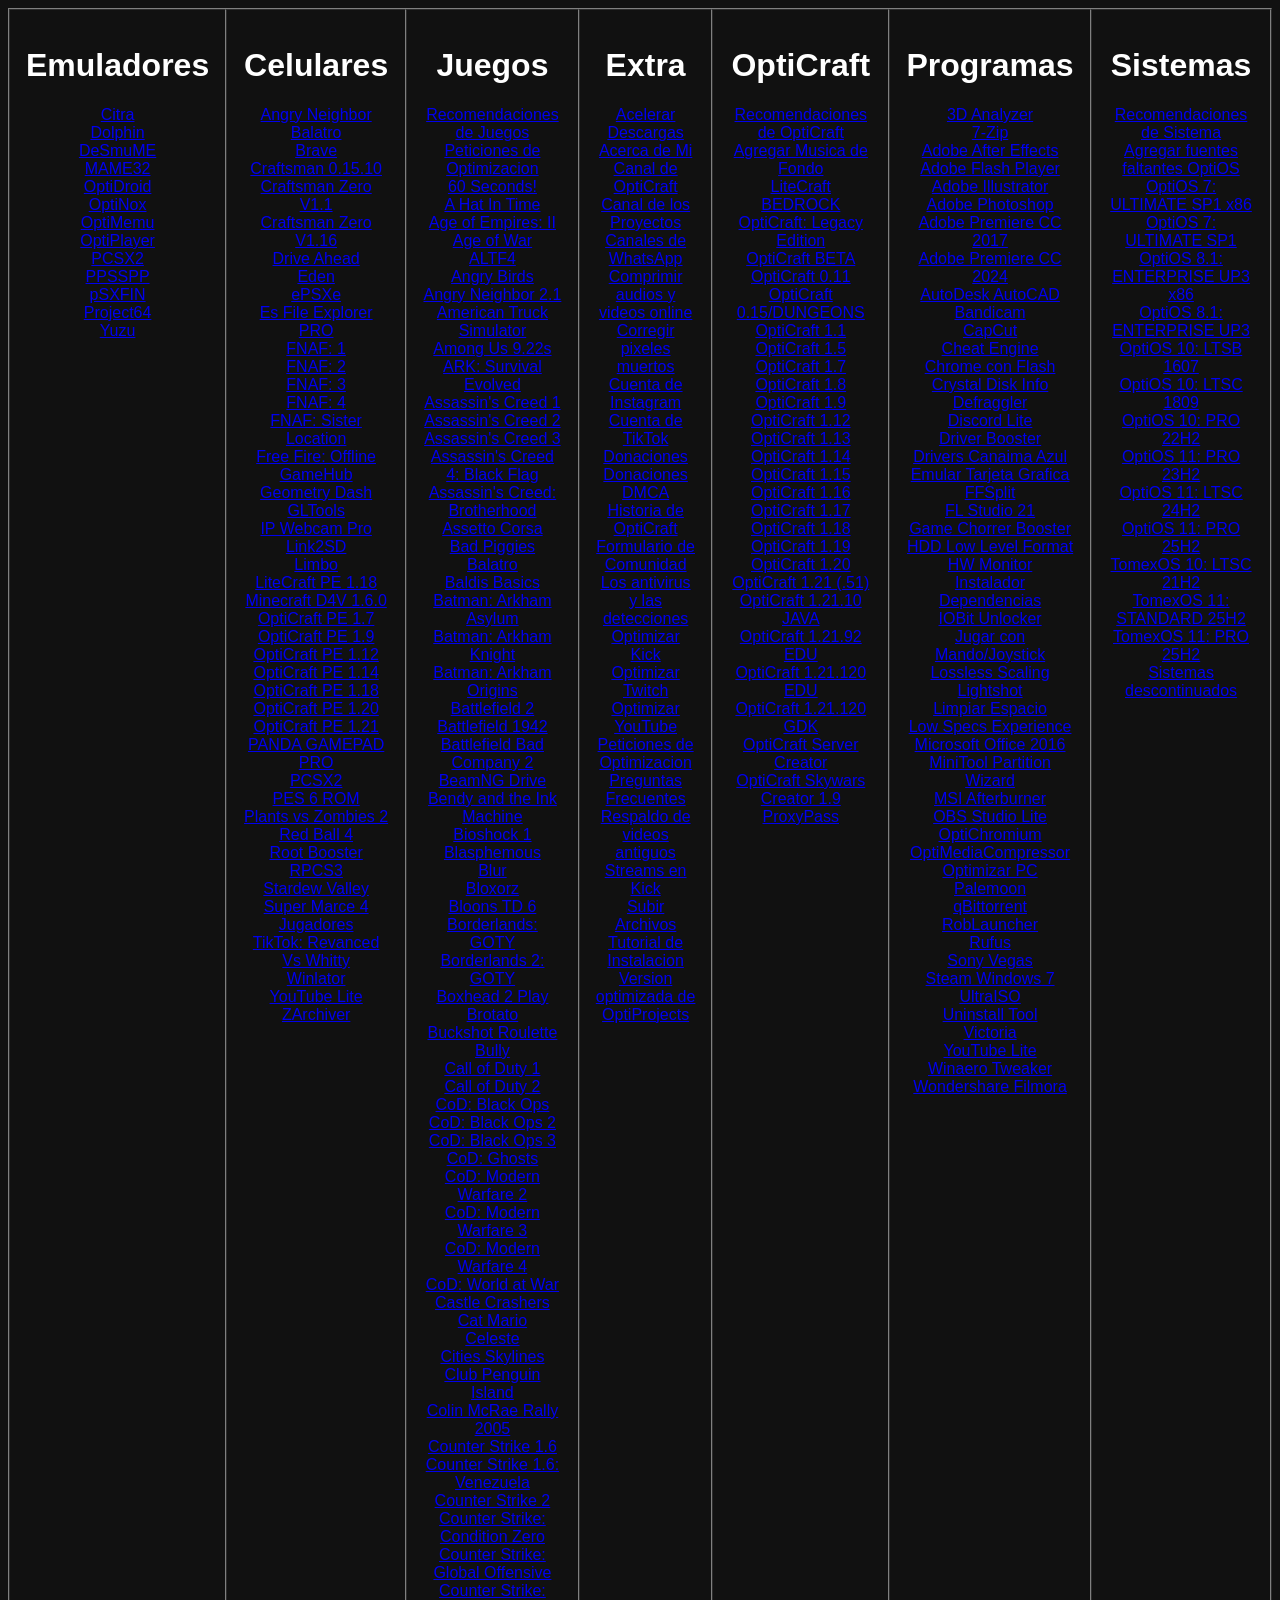
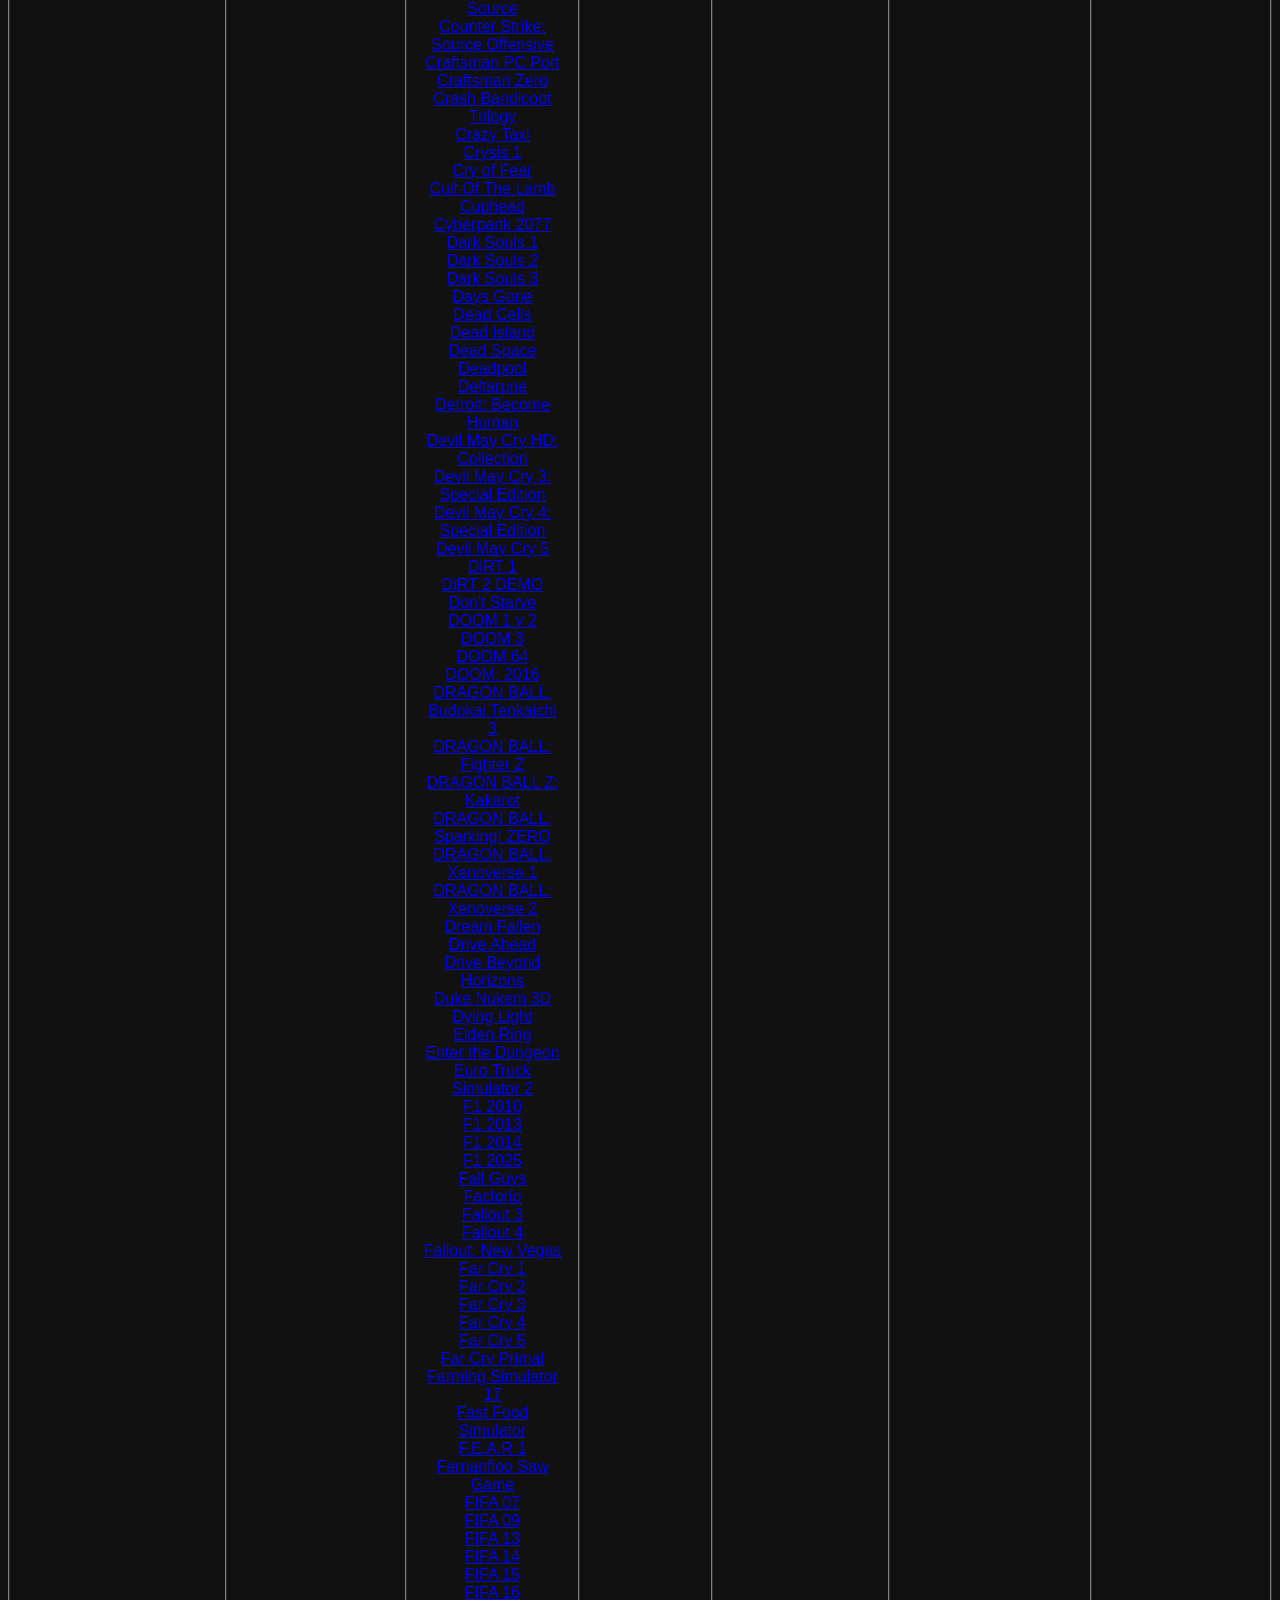
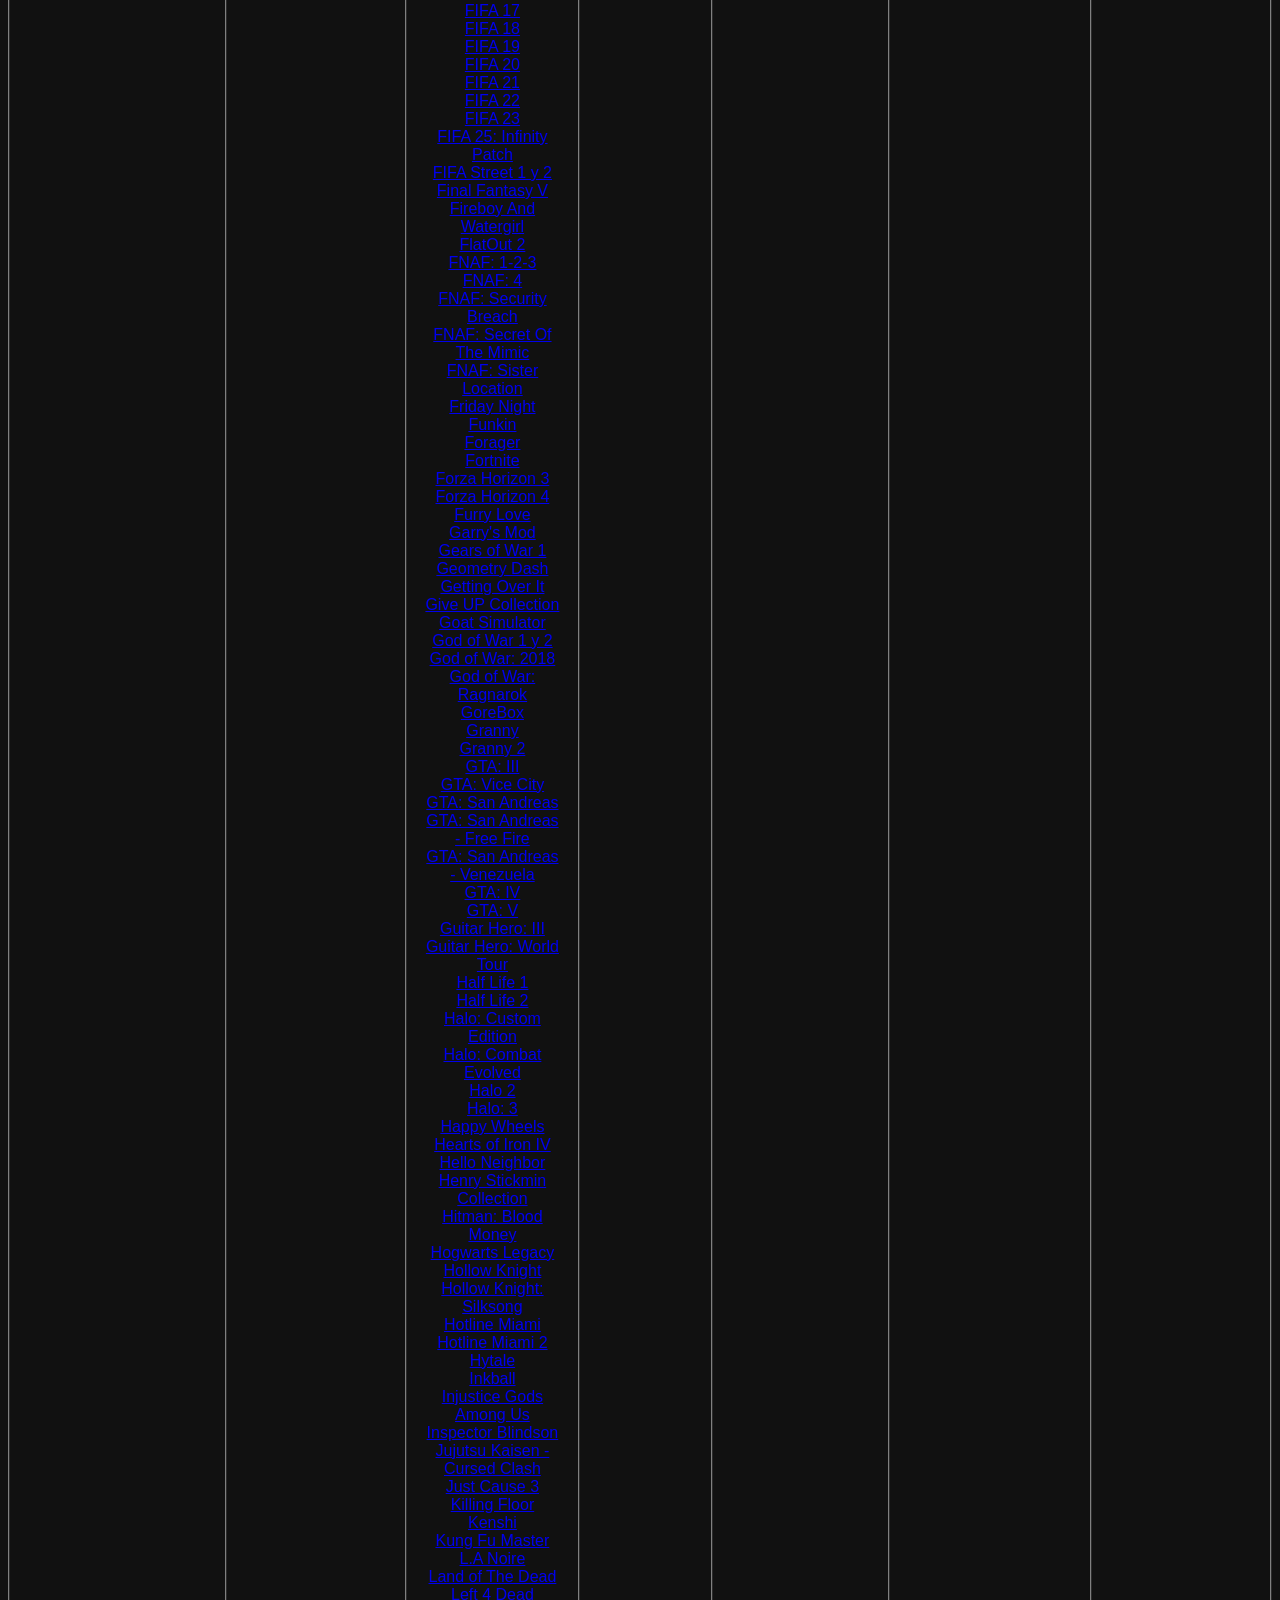
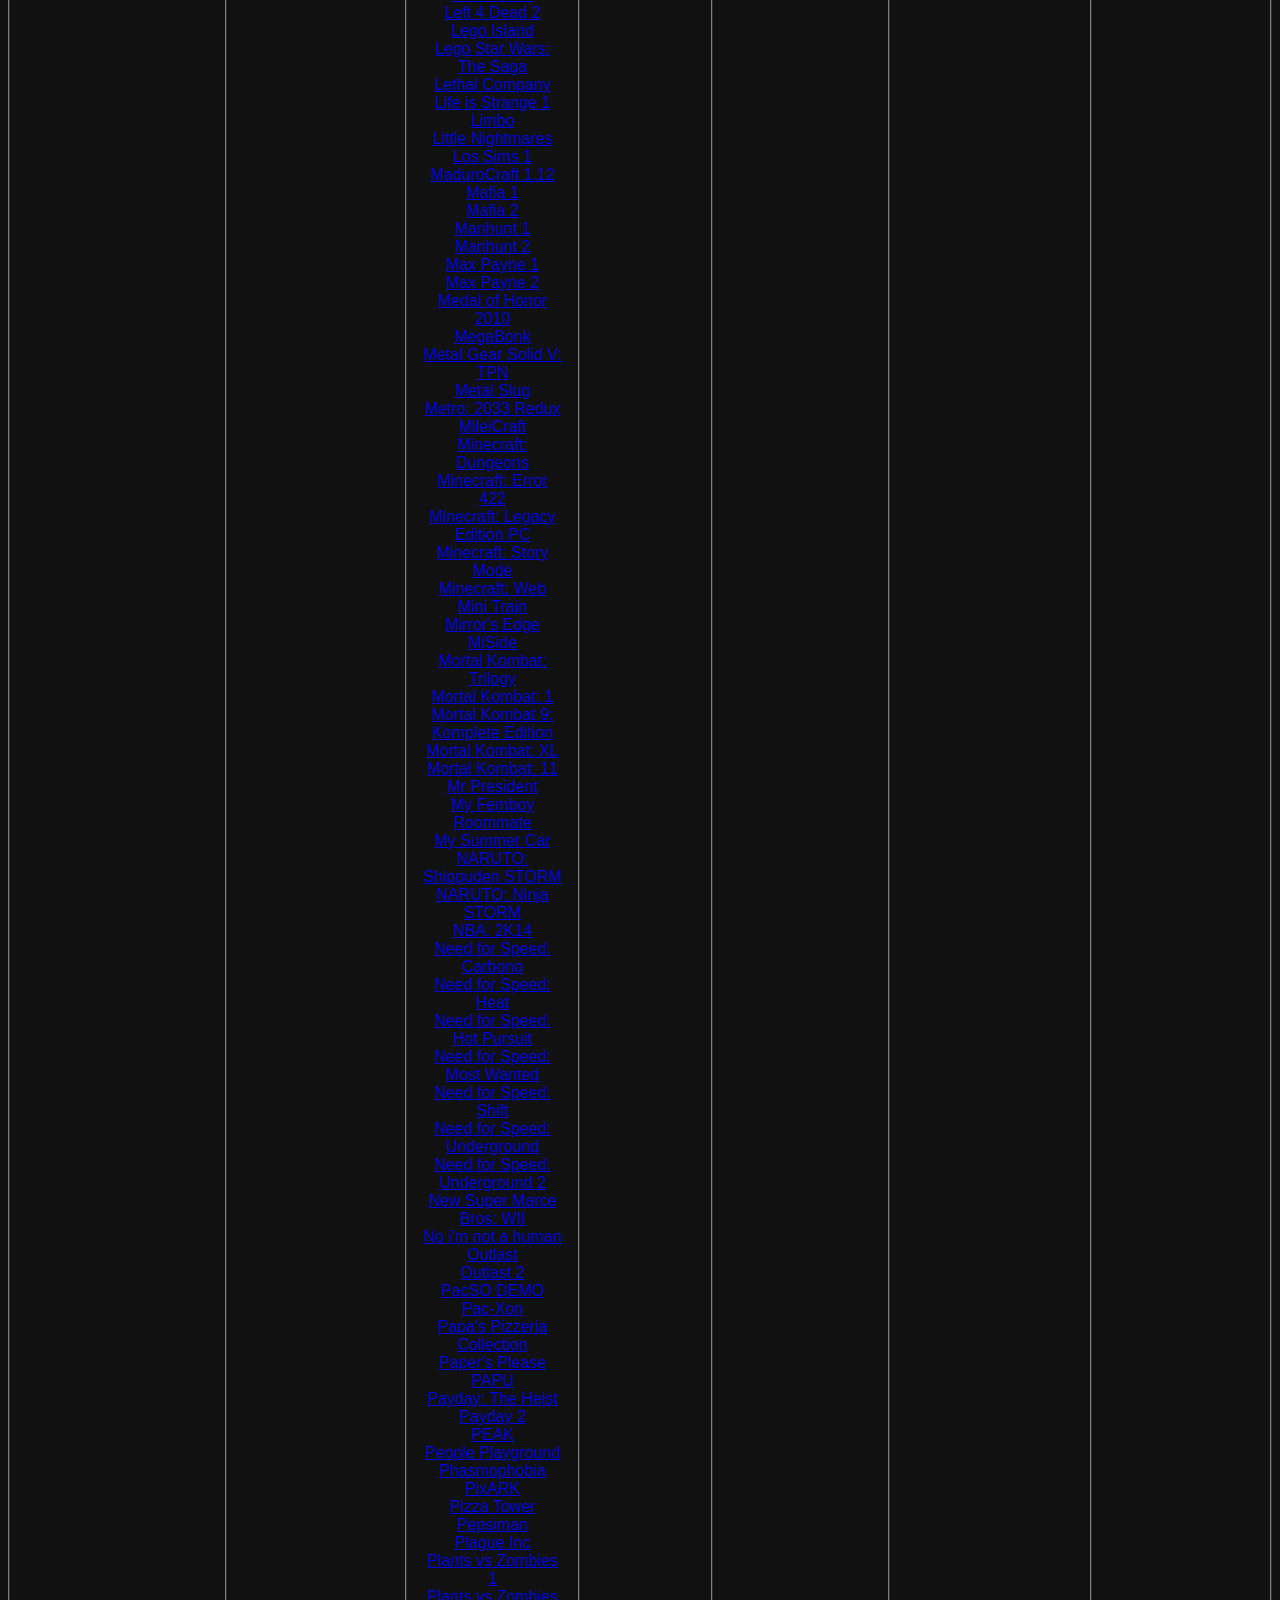
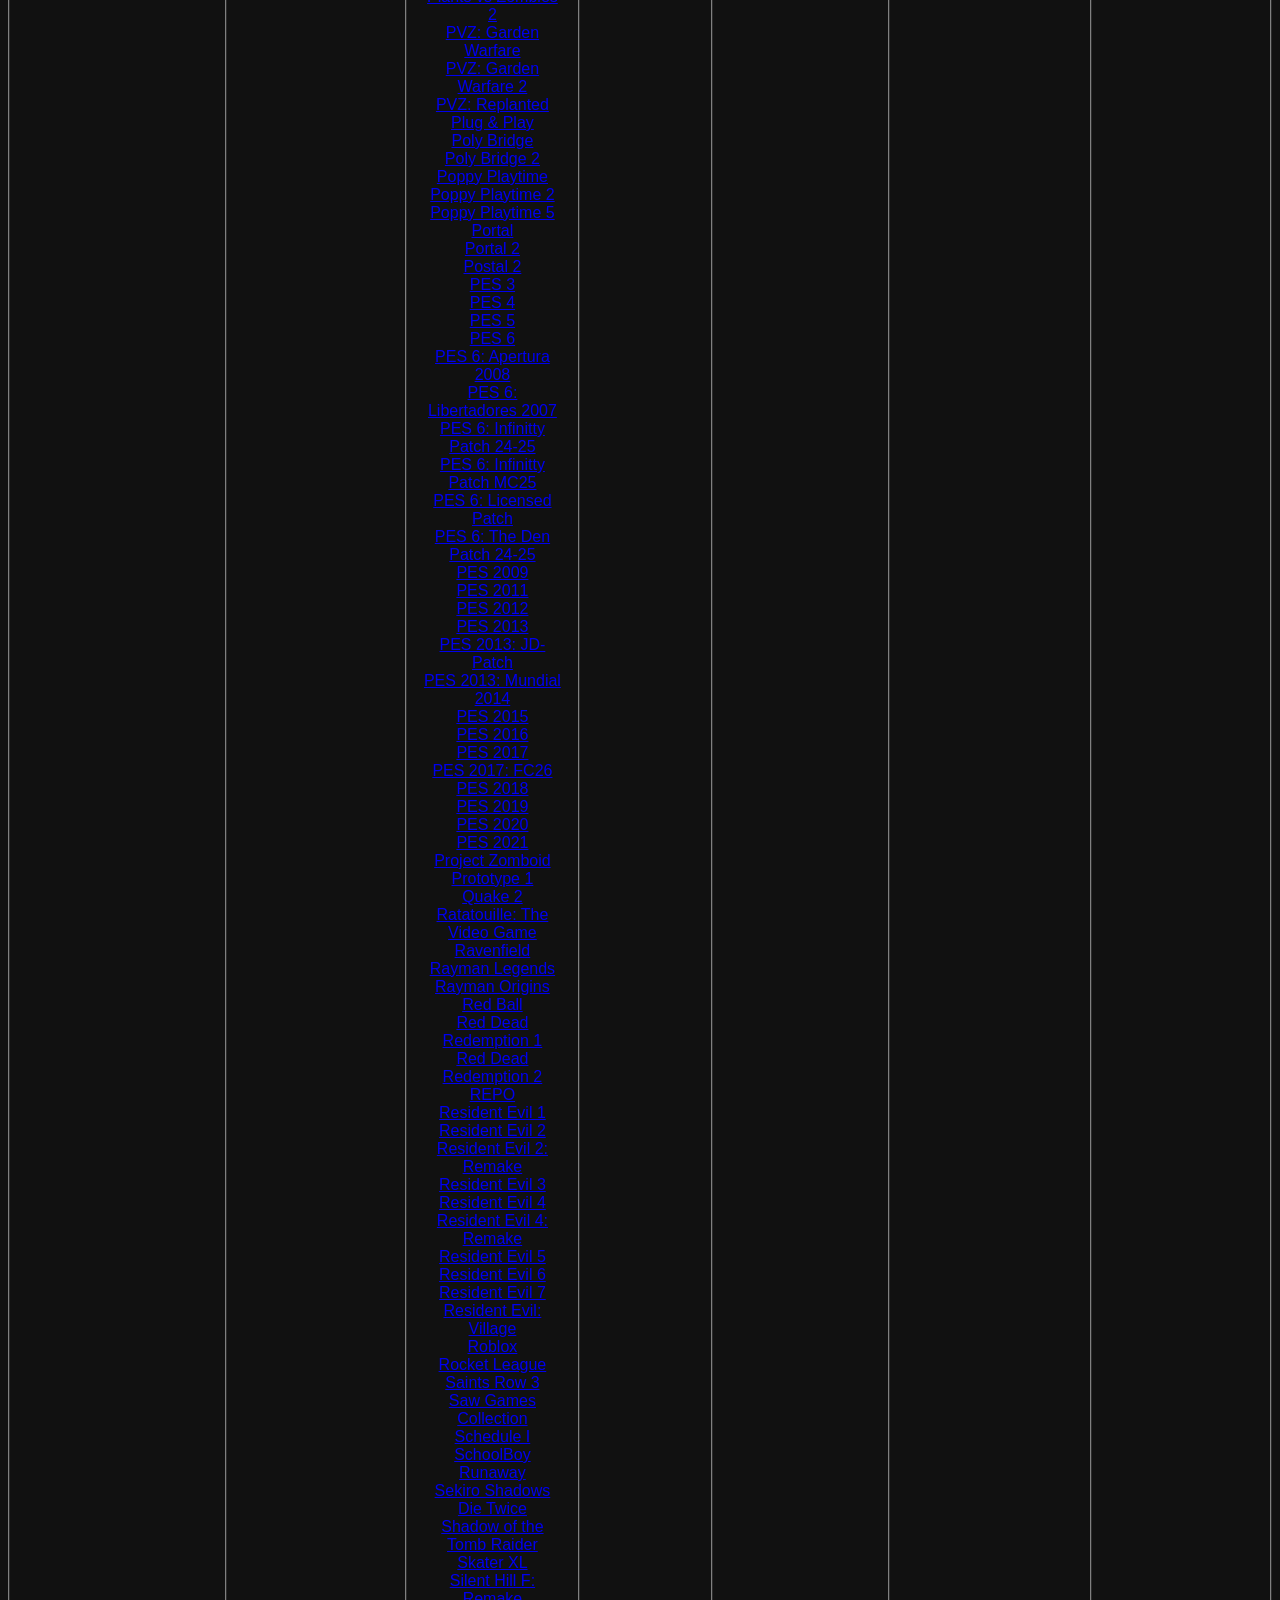
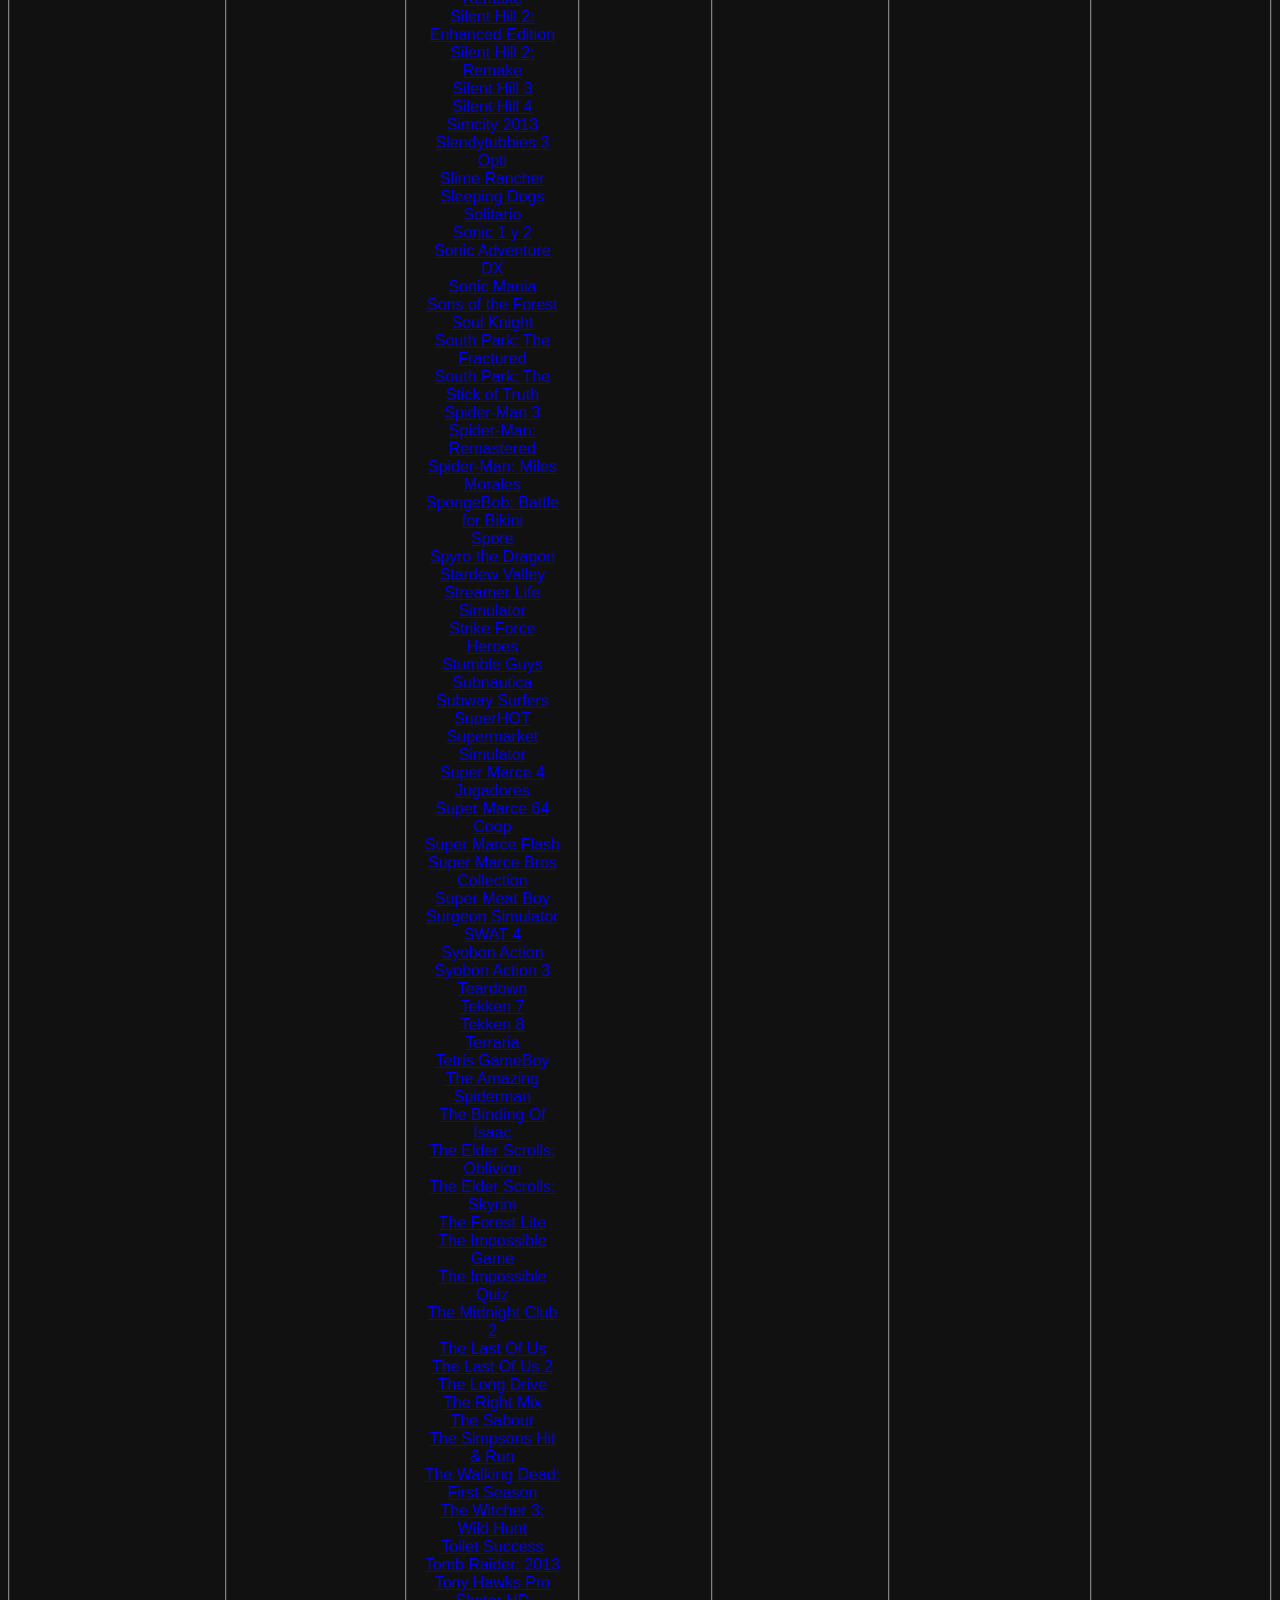
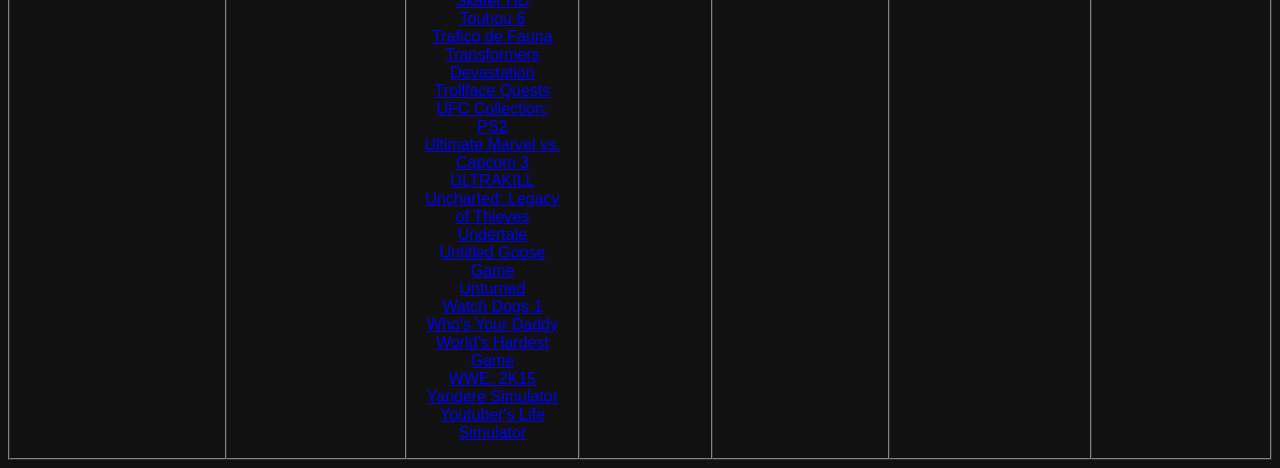
<file: page.html>
<!DOCTYPE html>
<html>

<head>
    <meta http-equiv="Content-Type" content="text/html; charset=UTF-8">
    <title>OptiProjects - Legacy</title>
</head>

<body bgcolor="#111111">
    <table border="1" cellpadding="16" cellspacing="0" width="100%">
        <tbody>
            <tr>
                <td align="center" valign="top">
                    <h1>
                        <font color="white" face="Arial">Emuladores</font>
                    </h1><a href="https://www.mediafire.com/file/u03w1u1rxgya2jt">
                        <font face="Arial">Citra</font>
                    </a><br><a href="https://www.mediafire.com/file/1c1pmfldbwbq03r">
                        <font face="Arial">Dolphin</font>
                    </a><br><a href="https://www.mediafire.com/file/ops98l93qtpu9js">
                        <font face="Arial">DeSmuME</font>
                    </a><br><a href="https://www.mediafire.com/file/t5r6n8jyjf0fyuj">
                        <font face="Arial">MAME32</font>
                    </a><br><a href="https://www.mediafire.com/file/le2mlf2rtq0qksd">
                        <font face="Arial">OptiDroid</font>
                    </a><br><a href="https://www.mediafire.com/file/jeajc4wmbpmfi8d">
                        <font face="Arial">OptiNox</font>
                    </a><br><a href="https://www.mediafire.com/file/xdvw05918vx9d4w">
                        <font face="Arial">OptiMemu</font>
                    </a><br><a href="https://optijuegos.net/host/optiplayer.html">
                        <font face="Arial">OptiPlayer</font>
                    </a><br><a href="https://www.mediafire.com/file/xz6iz1k4twpkptt">
                        <font face="Arial">PCSX2</font>
                    </a><br><a href="https://optijuegos.net/host/ppsspp.html">
                        <font face="Arial">PPSSPP</font>
                    </a><br><a href="https://www.mediafire.com/file/6lp6uyf4ipp2kjl">
                        <font face="Arial">pSXFIN</font>
                    </a><br><a href="https://www.mediafire.com/file/8kk9gmx2u351101">
                        <font face="Arial">Project64</font>
                    </a><br><a href="https://www.mediafire.com/file/3713to8j2paltw7">
                        <font face="Arial">Yuzu</font>
                    </a><br>
                </td>
                <td align="center" valign="top">
                    <h1>
                        <font color="white" face="Arial">Celulares</font>
                    </h1><a href="https://www.mediafire.com/file/q969mkho042mdcr">
                        <font face="Arial">Angry Neighbor</font>
                    </a><br><a href="https://www.mediafire.com/file/rnav2185crpfm21">
                        <font face="Arial">Balatro</font>
                    </a><br><a href="https://www.mediafire.com/file/3v5labho35dtmwy">
                        <font face="Arial">Brave</font>
                    </a><br><a href="https://www.mediafire.com/file/z9852njrg0awql4">
                        <font face="Arial">Craftsman 0.15.10</font>
                    </a><br><a href="https://www.mediafire.com/file/u3198ufadl9twy8">
                        <font face="Arial">Craftsman Zero V1.1</font>
                    </a><br><a href="https://www.mediafire.com/file/xm8iqjaesb6axvf">
                        <font face="Arial">Craftsman Zero V1.16</font>
                    </a><br><a href="https://gofile.io/d/KDsq8F">
                        <font face="Arial">Drive Ahead</font>
                    </a><br><a href="https://github.com/eden-emulator/Releases/releases">
                        <font face="Arial">Eden</font>
                    </a><br><a href="https://gofile.io/d/6fIFmW">
                        <font face="Arial">ePSXe</font>
                    </a><br><a href="https://www.mediafire.com/file/9li9v86dz56m26e">
                        <font face="Arial">Es File Explorer PRO</font>
                    </a><br><a href="https://www.mediafire.com/file/8psq1ku5hm1rm1t">
                        <font face="Arial">FNAF: 1</font>
                    </a><br><a href="https://www.mediafire.com/file/xsvj73qfz14hslm">
                        <font face="Arial">FNAF: 2</font>
                    </a><br><a href="https://www.mediafire.com/file/n7jlsmp0xgv4ozm">
                        <font face="Arial">FNAF: 3</font>
                    </a><br><a href="https://www.mediafire.com/file/exgr946viwqtlj8">
                        <font face="Arial">FNAF: 4</font>
                    </a><br><a href="https://www.mediafire.com/file/ayvyk0770oljpkg">
                        <font face="Arial">FNAF: Sister Location</font>
                    </a><br><a href="https://gofile.io/d/CqLvrE">
                        <font face="Arial">Free Fire: Offline</font>
                    </a><br><a href="https://gamehub.xiaoji.com/download/">
                        <font face="Arial">GameHub</font>
                    </a><br><a href="https://gofile.io/d/S0T3fx">
                        <font face="Arial">Geometry Dash</font>
                    </a><br><a href="https://gofile.io/d/avx725">
                        <font face="Arial">GLTools</font>
                    </a><br><a href="https://www.mediafire.com/file/0pw7lffher4ajvg">
                        <font face="Arial">IP Webcam Pro</font>
                    </a><br><a href="https://www.mediafire.com/file/l4cnpm8gbknhc1g">
                        <font face="Arial">Link2SD</font>
                    </a><br><a href="https://www.mediafire.com/file/f3v34a7b2uj3uj6">
                        <font face="Arial">Limbo</font>
                    </a><br><a href="https://optijuegos.net/host/litecraft.html">
                        <font face="Arial">LiteCraft PE 1.18</font>
                    </a><br><a href="https://www.mediafire.com/file/h11pnox3cm2qva6">
                        <font face="Arial">Minecraft D4V 1.6.0</font>
                    </a><br><a href="https://www.mediafire.com/file/0rczk1xmyf27ggx">
                        <font face="Arial">OptiCraft PE 1.7</font>
                    </a><br><a href="https://www.mediafire.com/file/77t6cgtt0yjferg">
                        <font face="Arial">OptiCraft PE 1.9</font>
                    </a><br><a href="https://www.mediafire.com/file/uzp81gi6nri6zbz">
                        <font face="Arial">OptiCraft PE 1.12</font>
                    </a><br><a href="https://www.mediafire.com/file/y90356419wyml4n">
                        <font face="Arial">OptiCraft PE 1.14</font>
                    </a><br><a href="https://www.mediafire.com/file/djeengvmzsucup3">
                        <font face="Arial">OptiCraft PE 1.18</font>
                    </a><br><a href="https://www.mediafire.com/file/9jksu2d4vxf9i63">
                        <font face="Arial">OptiCraft PE 1.20</font>
                    </a><br><a href="https://www.mediafire.com/file/6ijknntbrs0tin8">
                        <font face="Arial">OptiCraft PE 1.21</font>
                    </a><br><a href="https://www.mediafire.com/file/200a9g9oo7oaetg">
                        <font face="Arial">PANDA GAMEPAD PRO</font>
                    </a><br><a href="https://github.com/Trixarian/PCSX2_ARM64/releases/tag/20250907">
                        <font face="Arial">PCSX2</font>
                    </a><br><a href="https://www.mediafire.com/file/jpjxkh0stwfk7gc">
                        <font face="Arial">PES 6 ROM</font>
                    </a><br><a href="https://www.mediafire.com/file/ih580njmotctmu6">
                        <font face="Arial">Plants vs Zombies 2</font>
                    </a><br><a href="https://www.mediafire.com/file/fa0yazszy70gfqa">
                        <font face="Arial">Red Ball 4</font>
                    </a><br><a href="https://www.mediafire.com/file/hguvxwdd57ns1gg">
                        <font face="Arial">Root Booster</font>
                    </a><br><a href="https://www.mediafire.com/file/1xcz754h0ismiuu">
                        <font face="Arial">RPCS3</font>
                    </a><br><a href="https://www.mediafire.com/file/j27z1peebai0k8l">
                        <font face="Arial">Stardew Valley</font>
                    </a><br><a href="https://archive.org/details/SM4J2.0">
                        <font face="Arial">Super Marce 4 Jugadores</font>
                    </a><br><a href="https://www.mediafire.com/file/r19pwbuj4mt5n4o">
                        <font face="Arial">TikTok: Revanced</font>
                    </a><br><a href="https://www.mediafire.com/file/d4yw5vv9awf5hcg">
                        <font face="Arial">Vs Whitty</font>
                    </a><br><a href="https://github.com/brunodev85/winlator/releases/tag/v10.1.0">
                        <font face="Arial">Winlator</font>
                    </a><br><a href="https://newpipe.net/">
                        <font face="Arial">YouTube Lite</font>
                    </a><br><a href="https://www.mediafire.com/file/mim9tb3kjfgocij">
                        <font face="Arial">ZArchiver</font>
                    </a><br>
                </td>
                <td align="center" valign="top">
                    <h1>
                        <font color="white" face="Arial">Juegos</font>
                    </h1><a href="https://optijuegos.net/host/reco.html">
                        <font face="Arial">Recomendaciones de Juegos</font>
                    </a><br><a href="https://optijuegos.net/host/peti.html">
                        <font face="Arial">Peticiones de Optimizacion</font>
                    </a><br><a href="https://www.mediafire.com/file/drbucjhchyro239">
                        <font face="Arial">60 Seconds!</font>
                    </a><br><a href="https://www.mediafire.com/file/9fdwsgzb24dmpcc">
                        <font face="Arial">A Hat In Time</font>
                    </a><br><a href="https://www.mediafire.com/file/yyt6ko73gzq2bkx">
                        <font face="Arial">Age of Empires: II</font>
                    </a><br><a href="https://www.mediafire.com/file/a5hwhkby2rsgr2e">
                        <font face="Arial">Age of War</font>
                    </a><br><a href="https://www.mediafire.com/file/vkkia23lls184lw">
                        <font face="Arial">ALTF4</font>
                    </a><br><a href="https://www.mediafire.com/file/xbc8s3840ubro7n">
                        <font face="Arial">Angry Birds</font>
                    </a><br><a href="https://www.mediafire.com/file/hjpimq08pj7o6dk">
                        <font face="Arial">Angry Neighbor 2.1</font>
                    </a><br><a href="https://www.mediafire.com/file/gduwnc7z34ziynw">
                        <font face="Arial">American Truck Simulator</font>
                    </a><br><a href="https://www.mediafire.com/file/yt0yti8x2dfl9th">
                        <font face="Arial">Among Us 9.22s</font>
                    </a><br><a href="https://optijuegos.net/host/arc.html">
                        <font face="Arial">ARK: Survival Evolved</font>
                    </a><br><a href="https://optijuegos.net/host/as1.html">
                        <font face="Arial">Assassin's Creed 1</font>
                    </a><br><a href="https://optijuegos.net/host/as2.html">
                        <font face="Arial">Assassin's Creed 2</font>
                    </a><br><a href="https://www.mediafire.com/file/3alqt621rqsrjpr">
                        <font face="Arial">Assassin's Creed 3</font>
                    </a><br><a href="https://optijuegos.net/host/as4.html">
                        <font face="Arial">Assassin's Creed 4: Black Flag</font>
                    </a><br><a href="https://optijuegos.net/host/asbh.html">
                        <font face="Arial">Assassin's Creed: Brotherhood</font>
                    </a><br><a href="https://www.mediafire.com/file/sqyzsm5sdcz17hq">
                        <font face="Arial">Assetto Corsa</font>
                    </a><br><a href="https://www.mediafire.com/file/fv1mo841b26k7dl">
                        <font face="Arial">Bad Piggies</font>
                    </a><br><a href="https://www.mediafire.com/file/qj1vuz1rrvu2xdq">
                        <font face="Arial">Balatro</font>
                    </a><br><a href="https://www.mediafire.com/file/yiq74na3k54turm">
                        <font face="Arial">Baldis Basics</font>
                    </a><br><a href="https://gofile.io/d/bTU5vk">
                        <font face="Arial">Batman: Arkham Asylum</font>
                    </a><br><a href="https://gofile.io/d/yuZwtx">
                        <font face="Arial">Batman: Arkham Knight</font>
                    </a><br><a href="https://www.mediafire.com/file/tkd94t6fuatq1y1">
                        <font face="Arial">Batman: Arkham Origins</font>
                    </a><br><a href="https://www.mediafire.com/file/hvu5cgyvf5vd1k3">
                        <font face="Arial">Battlefield 2</font>
                    </a><br><a href="https://www.mediafire.com/file/u73sj4h8zfq09x7">
                        <font face="Arial">Battlefield 1942</font>
                    </a><br><a href="https://1fichier.com/?su3ogyfuk49m2uakmg5d">
                        <font face="Arial">Battlefield Bad Company 2</font>
                    </a><br><a href="https://www.mediafire.com/file/acwsv1i1smprbb1">
                        <font face="Arial">BeamNG Drive</font>
                    </a><br><a href="https://www.mediafire.com/file/jwr3793tvi3j0qp">
                        <font face="Arial">Bendy and the Ink Machine</font>
                    </a><br><a href="https://1fichier.com/?taqyx9jc9qjovoox5unu">
                        <font face="Arial">Bioshock 1</font>
                    </a><br><a href="https://www.mediafire.com/file/bovrung3lct5yf7">
                        <font face="Arial">Blasphemous</font>
                    </a><br><a href="https://www.mediafire.com/file/l6ok9zjjo0cc51f">
                        <font face="Arial">Blur</font>
                    </a><br><a href="https://www.mediafire.com/file/g2rvg7eyoeq887v">
                        <font face="Arial">Bloxorz</font>
                    </a><br><a href="https://gofile.io/d/XYinUc">
                        <font face="Arial">Bloons TD 6</font>
                    </a><br><a href="https://www.mediafire.com/file/q99owxi1oqlkphd">
                        <font face="Arial">Borderlands: GOTY</font>
                    </a><br><a href="https://www.mediafire.com/file/kvkc0rzm64jphvo">
                        <font face="Arial">Borderlands 2: GOTY</font>
                    </a><br><a href="https://www.mediafire.com/file/2trbiufaj1xyo29">
                        <font face="Arial">Boxhead 2 Play</font>
                    </a><br><a href="https://www.mediafire.com/file/i3ygjlqponv68bo">
                        <font face="Arial">Brotato</font>
                    </a><br><a href="https://www.mediafire.com/file/1za1ei187lekr9p">
                        <font face="Arial">Buckshot Roulette</font>
                    </a><br><a href="https://optijuegos.net/host/buli.html">
                        <font face="Arial">Bully</font>
                    </a><br><a href="https://www.mediafire.com/file/2roqgpqcv8mpe0q">
                        <font face="Arial">Call of Duty 1</font>
                    </a><br><a href="https://www.mediafire.com/file/y0rjelv12yvslw6">
                        <font face="Arial">Call of Duty 2</font>
                    </a><br><a href="https://optijuegos.net/host/calofdutibo1.html">
                        <font face="Arial">CoD: Black Ops</font>
                    </a><br><a href="https://gofile.io/d/7wdahg">
                        <font face="Arial">CoD: Black Ops 2</font>
                    </a><br><a href="https://gofile.io/d/kfJDyr">
                        <font face="Arial">CoD: Black Ops 3</font>
                    </a><br><a href="https://optijuegos.net/host/codgopti.html">
                        <font face="Arial">CoD: Ghosts</font>
                    </a><br><a href="https://www.mediafire.com/file/775mc67lyml3101">
                        <font face="Arial">CoD: Modern Warfare 2</font>
                    </a><br><a href="https://1fichier.com/?1jidvw2n81x0b3jlepe1">
                        <font face="Arial">CoD: Modern Warfare 3</font>
                    </a><br><a href="https://www.mediafire.com/file/7csv9kbmmh4as50">
                        <font face="Arial">CoD: Modern Warfare 4</font>
                    </a><br><a href="https://www.mediafire.com/file/fd1n5f2sx14jr9p">
                        <font face="Arial">CoD: World at War</font>
                    </a><br><a href="https://www.mediafire.com/file/fyxrbjdtoobjvfe">
                        <font face="Arial">Castle Crashers</font>
                    </a><br><a href="https://www.mediafire.com/file/q73d6mgmhi7nmmr">
                        <font face="Arial">Cat Mario</font>
                    </a><br><a href="https://optijuegos.net/host/celeste.html">
                        <font face="Arial">Celeste</font>
                    </a><br><a href="https://www.mediafire.com/file/j7hll9zes87kv5z">
                        <font face="Arial">Cities Skylines</font>
                    </a><br><a href="https://gofile.io/d/1JN9QO">
                        <font face="Arial">Club Penguin Island</font>
                    </a><br><a href="https://1fichier.com/?umioa9dg9q9jmmud3lv7">
                        <font face="Arial">Colin McRae Rally 2005</font>
                    </a><br><a href="https://optijuegos.net/host/cz16.html">
                        <font face="Arial">Counter Strike 1.6</font>
                    </a><br><a href="https://optijuegos.net/host/cz16veneco.html">
                        <font face="Arial">Counter Strike 1.6: Venezuela</font>
                    </a><br><a href="https://optijuegos.net/host/.html">
                        <font face="Arial">Counter Strike 2</font>
                    </a><br><a href="https://optijuegos.net/host/cscz.html">
                        <font face="Arial">Counter Strike: Condition Zero</font>
                    </a><br><a href="https://optijuegos.net/host/csgo.html">
                        <font face="Arial">Counter Strike: Global Offensive</font>
                    </a><br><a href="https://www.mediafire.com/file/hjdfplnkl0fqwg4">
                        <font face="Arial">Counter Strike: Source</font>
                    </a><br><a href="https://optijuegos.net/host/czso.html">
                        <font face="Arial">Counter Strike: Source Offensive</font>
                    </a><br><a href="https://www.mediafire.com/file/i3a03693rlfcemr">
                        <font face="Arial">Craftsman PC Port</font>
                    </a><br><a href="https://www.mediafire.com/file/qobctvf62i3zv5w">
                        <font face="Arial">Craftsman Zero</font>
                    </a><br><a href="https://www.mediafire.com/file/8gkla0fy4zcisa5">
                        <font face="Arial">Crash Bandicoot Trilogy</font>
                    </a><br><a href="https://www.mediafire.com/file/q7y6ykrjkxhf7wp">
                        <font face="Arial">Crazy Taxi</font>
                    </a><br><a href="https://www.mediafire.com/file/2d7rcj3mxlpr0p9">
                        <font face="Arial">Crysis 1</font>
                    </a><br><a href="https://www.mediafire.com/file/yuc36v88lx8qpu7">
                        <font face="Arial">Cry of Fear</font>
                    </a><br><a href="https://www.mediafire.com/file/yih794cqkdsrjwl">
                        <font face="Arial">Cult Of The Lamb</font>
                    </a><br><a href="https://optijuegos.net/host/capje.html">
                        <font face="Arial">Cuphead</font>
                    </a><br><a href="https://optijuegos.net/host/ciberpan.html">
                        <font face="Arial">Cyberpank 2077</font>
                    </a><br><a href="https://optijuegos.net/host/darcsuls1.html">
                        <font face="Arial">Dark Souls 1</font>
                    </a><br><a href="https://optijuegos.net/host/darcsuls2.html">
                        <font face="Arial">Dark Souls 2</font>
                    </a><br><a href="https://1fichier.com/?la51qbiupfhu4a7h6x24">
                        <font face="Arial">Dark Souls 3</font>
                    </a><br><a href="https://1fichier.com/?kcujcoeyss3omet6if01">
                        <font face="Arial">Days Gone</font>
                    </a><br><a href="https://www.mediafire.com/file/yclb4giqp40jyea">
                        <font face="Arial">Dead Cells</font>
                    </a><br><a href="https://gofile.io/d/6VWXS6">
                        <font face="Arial">Dead Island</font>
                    </a><br><a href="https://gofile.io/d/ftcXRq">
                        <font face="Arial">Dead Space</font>
                    </a><br><a href="https://1fichier.com/?ke0xm0msv6oy01x9i06m">
                        <font face="Arial">Deadpool</font>
                    </a><br><a href="https://www.mediafire.com/file/zllk6ig8m0ogldq">
                        <font face="Arial">Deltarune</font>
                    </a><br><a href="https://gofile.io/d/tcNQbI">
                        <font face="Arial">Detroit: Become Human</font>
                    </a><br><a href="https://1fichier.com/?virmyljr3rjxp4sw31q3">
                        <font face="Arial">Devil May Cry HD: Collection</font>
                    </a><br><a href="https://www.mediafire.com/file/kj8mgvf1hef1m9m">
                        <font face="Arial">Devil May Cry 3: Special Edition</font>
                    </a><br><a href="https://1fichier.com/?5e06mf301g2m12pizog0">
                        <font face="Arial">Devil May Cry 4: Special Edition</font>
                    </a><br><a href="https://optijuegos.net/host/dmc5.html">
                        <font face="Arial">Devil May Cry 5</font>
                    </a><br><a href="https://www.mediafire.com/file/azhrbu7rkp7mqdg">
                        <font face="Arial">DiRT 1</font>
                    </a><br><a href="https://www.mediafire.com/file/lktdpxnc7uf85j1">
                        <font face="Arial">DiRT 2 DEMO</font>
                    </a><br><a href="https://www.mediafire.com/file/cbqib7wxm3vk5s9">
                        <font face="Arial">Don't Starve</font>
                    </a><br><a href="https://www.mediafire.com/file/g3c0j88i26hidw6">
                        <font face="Arial">DOOM 1 y 2</font>
                    </a><br><a href="https://www.mediafire.com/file/cb2srwi84d37df3">
                        <font face="Arial">DOOM 3</font>
                    </a><br><a href="https://www.mediafire.com/file/7bn3tw0w98klyf9">
                        <font face="Arial">DOOM 64</font>
                    </a><br><a href="https://1fichier.com/?w055t9f2a1lz8wn5oo1e">
                        <font face="Arial">DOOM: 2016</font>
                    </a><br><a href="https://1fichier.com/?gl9m5g70eherct3jh4o1">
                        <font face="Arial">DRAGON BALL: Budokai Tenkaichi 3</font>
                    </a><br><a href="https://optijuegos.net/host/dvfz.html">
                        <font face="Arial">DRAGON BALL: Fighter Z</font>
                    </a><br><a href="https://gofile.io/d/7lAyLV">
                        <font face="Arial">DRAGON BALL Z: Kakarot</font>
                    </a><br><a href="https://optijuegos.net/host/esparcin-ziro.html">
                        <font face="Arial">DRAGON BALL: Sparking! ZERO</font>
                    </a><br><a href="https://optijuegos.net/host/dvxv.html">
                        <font face="Arial">DRAGON BALL: Xenoverse 1</font>
                    </a><br><a href="https://archive.org/download/DB_Xeno2_Lait/DB_Xeno2_Lait_archive.torrent">
                        <font face="Arial">DRAGON BALL: Xenoverse 2</font>
                    </a><br><a href="https://www.mediafire.com/file/s0dtly1u7irdf20">
                        <font face="Arial">Dream Fallen</font>
                    </a><br><a href="https://optijuegos.net/host/driveaheadpc.html">
                        <font face="Arial">Drive Ahead</font>
                    </a><br><a href="https://gofile.io/d/zM7Pki">
                        <font face="Arial">Drive Beyond Horizons</font>
                    </a><br><a href="https://www.mediafire.com/file/e0bz22mrw19j9et">
                        <font face="Arial">Duke Nukem 3D</font>
                    </a><br><a href="https://archive.org/download/Dying_Lia_Lait/Dying_Lia_Lait_archive.torrent">
                        <font face="Arial">Dying Light</font>
                    </a><br><a href="https://gofile.io/d/4FhGNh">
                        <font face="Arial">Elden Ring</font>
                    </a><br><a href="https://www.mediafire.com/file/csd587u0pvqaqap">
                        <font face="Arial">Enter the Dungeon</font>
                    </a><br><a href="https://www.mediafire.com/file/h1a7szc5qrzl53j">
                        <font face="Arial">Euro Truck Simulator 2</font>
                    </a><br><a href="https://www.mediafire.com/file/sj3tye9rb6gz0o5">
                        <font face="Arial">F1 2010</font>
                    </a><br><a href="https://www.mediafire.com/file/lokv1f65x7kubpq">
                        <font face="Arial">F1 2013</font>
                    </a><br><a href="https://www.mediafire.com/file/4phcmx1m6jgwgz3">
                        <font face="Arial">F1 2014</font>
                    </a><br><a href="https://optijuegos.net/host/f12025.html">
                        <font face="Arial">F1 2025</font>
                    </a><br><a href="https://filespayouts.com/bomcpdoptawr">
                        <font face="Arial">Fall Guys</font>
                    </a><br><a href="https://www.mediafire.com/file/xib2bgwvc98fx7o">
                        <font face="Arial">Factorio</font>
                    </a><br><a href="https://optijuegos.net/host/falaut3.html">
                        <font face="Arial">Fallout 3</font>
                    </a><br><a href="https://1fichier.com/?4g5axyq821uh0x8ku75a">
                        <font face="Arial">Fallout 4</font>
                    </a><br><a href="https://www.mediafire.com/file/jri4y8qvwvakbfo">
                        <font face="Arial">Fallout: New Vegas</font>
                    </a><br><a href="https://www.mediafire.com/file/sz280lji0eu0h7v">
                        <font face="Arial">Far Cry 1</font>
                    </a><br><a href="https://optijuegos.net/host/fc2.html">
                        <font face="Arial">Far Cry 2</font>
                    </a><br><a href="https://optijuegos.net/host/fc3.html">
                        <font face="Arial">Far Cry 3</font>
                    </a><br><a href="https://1fichier.com/?fek9g03mvo80ns0eeize">
                        <font face="Arial">Far Cry 4</font>
                    </a><br><a href="https://optijuegos.net/host/fc5.html">
                        <font face="Arial">Far Cry 5</font>
                    </a><br><a href="https://1fichier.com/?iurelvtjlsmwylcahu95">
                        <font face="Arial">Far Cry Primal</font>
                    </a><br><a href="https://www.mediafire.com/file/8jx5jlnfzcrrt7w">
                        <font face="Arial">Farming Simulator 17</font>
                    </a><br><a href="https://www.mediafire.com/file/ummjotjo3rly8uv">
                        <font face="Arial">Fast Food Simulator</font>
                    </a><br><a href="https://www.mediafire.com/file/yziv2vtr39hk9oj">
                        <font face="Arial">F.E.A.R 1</font>
                    </a><br><a href="https://www.mediafire.com/file/lojofnacpt27sus">
                        <font face="Arial">Fernanfloo Saw Game</font>
                    </a><br><a href="https://www.mediafire.com/file/m5m7ails6iqv2dr">
                        <font face="Arial">FIFA 07</font>
                    </a><br><a href="https://www.mediafire.com/file/0smnxgso0c3stx8">
                        <font face="Arial">FIFA 09</font>
                    </a><br><a href="https://optijuegos.net/host/sisa-10y3.html">
                        <font face="Arial">FIFA 13</font>
                    </a><br><a href="https://optijuegos.net/host/sisa-10y4.html">
                        <font face="Arial">FIFA 14</font>
                    </a><br><a href="https://optijuegos.net/host/sisa-10y5.html">
                        <font face="Arial">FIFA 15</font>
                    </a><br><a href="https://optijuegos.net/host/sisa-10y6.html">
                        <font face="Arial">FIFA 16</font>
                    </a><br><a href="https://optijuegos.net/host/sisa-10y7.html">
                        <font face="Arial">FIFA 17</font>
                    </a><br><a href="https://optijuegos.net/host/fifa18.html">
                        <font face="Arial">FIFA 18</font>
                    </a><br><a href="https://optijuegos.net/host/sisa-10y9.html">
                        <font face="Arial">FIFA 19</font>
                    </a><br><a href="https://optijuegos.net/host/fifa20.html">
                        <font face="Arial">FIFA 20</font>
                    </a><br><a href="https://optijuegos.net/host/fifa21.html">
                        <font face="Arial">FIFA 21</font>
                    </a><br><a href="https://optijuegos.net/host/fifa22.html">
                        <font face="Arial">FIFA 22</font>
                    </a><br><a href="https://optijuegos.net/host/fifa23.html">
                        <font face="Arial">FIFA 23</font>
                    </a><br><a href="https://optijuegos.net/host/sisa-20y5IP.html">
                        <font face="Arial">FIFA 25: Infinity Patch</font>
                    </a><br><a href="https://www.mediafire.com/file/x77wfqjt6wd52su">
                        <font face="Arial">FIFA Street 1 y 2</font>
                    </a><br><a href="https://www.mediafire.com/file/46uu5n1grmpbz2i">
                        <font face="Arial">Final Fantasy V</font>
                    </a><br><a href="https://www.mediafire.com/file/ppycfkictstv9a8">
                        <font face="Arial">Fireboy And Watergirl</font>
                    </a><br><a href="https://www.mediafire.com/file/k8mjh1vesn0ik76">
                        <font face="Arial">FlatOut 2</font>
                    </a><br><a href="https://www.mediafire.com/file/k44tyobodqtf7b4">
                        <font face="Arial">FNAF: 1-2-3</font>
                    </a><br><a href="https://www.mediafire.com/file/dz05hqycvq99m4o">
                        <font face="Arial">FNAF: 4</font>
                    </a><br><a href="https://1fichier.com/?hm6fymp862yabfai1kfe">
                        <font face="Arial">FNAF: Security Breach</font>
                    </a><br><a href="https://archive.org/download/EFNAF_Secret_Lait/EFNAF_Secret_Lait_archive.torrent">
                        <font face="Arial">FNAF: Secret Of The Mimic</font>
                    </a><br><a href="https://www.mediafire.com/file/d03fyvfnf0xgazb">
                        <font face="Arial">FNAF: Sister Location</font>
                    </a><br><a href="https://www.mediafire.com/file/x4sgki3gplx8zx5">
                        <font face="Arial">Friday Night Funkin</font>
                    </a><br><a href="https://www.mediafire.com/file/ac1ngmmlciv0e25">
                        <font face="Arial">Forager</font>
                    </a><br><a href="https://optijuegos.net/host/fortnite.html">
                        <font face="Arial">Fortnite</font>
                    </a><br><a href="https://optijuegos.net/host/fh3opti.html">
                        <font face="Arial">Forza Horizon 3</font>
                    </a><br><a href="https://optijuegos.net/host/fh4.html">
                        <font face="Arial">Forza Horizon 4</font>
                    </a><br><a href="https://optijuegos.net/host/.html">
                        <font face="Arial">Furry Love</font>
                    </a><br><a href="https://www.mediafire.com/file/7ymehk6r5a7my44">
                        <font face="Arial">Garry's Mod</font>
                    </a><br><a href="https://1fichier.com/?6u3sftzz6u76o6o8cg9y">
                        <font face="Arial">Gears of War 1</font>
                    </a><br><a href="https://optijuegos.net/host/jeometri-das.html">
                        <font face="Arial">Geometry Dash</font>
                    </a><br><a href="https://www.mediafire.com/file/9f5g7ofien8ivel">
                        <font face="Arial">Getting Over It</font>
                    </a><br><a href="https://www.mediafire.com/file/xo48xtobi78yut7">
                        <font face="Arial">Give UP Collection</font>
                    </a><br><a href="https://www.mediafire.com/file/ci2ajydbyxekrlh">
                        <font face="Arial">Goat Simulator</font>
                    </a><br><a href="https://optijuegos.net/host/jow.html">
                        <font face="Arial">God of War 1 y 2</font>
                    </a><br><a href="https://optijuegos.net/host/gow2018.html">
                        <font face="Arial">God of War: 2018</font>
                    </a><br><a href="https://optijuegos.net/host/gowr.html">
                        <font face="Arial">God of War: Ragnarok</font>
                    </a><br><a href="https://www.mediafire.com/file/ct29u8ntwakxuer">
                        <font face="Arial">GoreBox</font>
                    </a><br><a href="https://www.mediafire.com/file/m7ayzgcws1z13kq">
                        <font face="Arial">Granny</font>
                    </a><br><a href="https://www.mediafire.com/file/3oo7py4ca6s1s28">
                        <font face="Arial">Granny 2</font>
                    </a><br><a href="https://www.mediafire.com/file/l1j15jhed10gp9s">
                        <font face="Arial">GTA: III</font>
                    </a><br><a href="https://optijuegos.net/host/jetea-bice.html">
                        <font face="Arial">GTA: Vice City</font>
                    </a><br><a href="https://optijuegos.net/host/jetea-zan.html">
                        <font face="Arial">GTA: San Andreas</font>
                    </a><br><a href="https://upfiles.com/G9Qh0Jpr">
                        <font face="Arial">GTA: San Andreas - Free Fire</font>
                    </a><br><a href="https://optijuegos.net/host/jetea-zanven.html">
                        <font face="Arial">GTA: San Andreas - Venezuela</font>
                    </a><br><a href="https://optijuegos.net/host/jetea-suatro.html">
                        <font face="Arial">GTA: IV</font>
                    </a><br><a href="https://optijuegos.net/host/jetea-sinco.html">
                        <font face="Arial">GTA: V</font>
                    </a><br><a href="https://optijuegos.net/host/jh3.html">
                        <font face="Arial">Guitar Hero: III</font>
                    </a><br><a href="https://gofile.io/d/IxIvRT">
                        <font face="Arial">Guitar Hero: World Tour</font>
                    </a><br><a href="https://www.mediafire.com/file/2y1tl2cg7ugn3y4">
                        <font face="Arial">Half Life 1</font>
                    </a><br><a href="https://www.mediafire.com/file/avynve7i22gxntp">
                        <font face="Arial">Half Life 2</font>
                    </a><br><a href="https://www.mediafire.com/file/3cj2e8p5a1ayv3e">
                        <font face="Arial">Halo: Custom Edition</font>
                    </a><br><a href="https://www.mediafire.com/file/h2ens2ylfk0x23a">
                        <font face="Arial">Halo: Combat Evolved</font>
                    </a><br><a href="https://www.mediafire.com/file/9hwpfrhpurxqyg2">
                        <font face="Arial">Halo 2</font>
                    </a><br><a href="https://gofile.io/d/Wdzwcd">
                        <font face="Arial">Halo: 3</font>
                    </a><br><a href="https://www.mediafire.com/file/lqymeiy6y1a8ikl">
                        <font face="Arial">Happy Wheels</font>
                    </a><br><a href="https://www.mediafire.com/file/vnxhjh7xj41uu2r">
                        <font face="Arial">Hearts of Iron IV</font>
                    </a><br><a href="https://optijuegos.net/host/jelouneigbor.html">
                        <font face="Arial">Hello Neighbor</font>
                    </a><br><a href="https://www.mediafire.com/file/9o9s9h6vuxkiy5a">
                        <font face="Arial">Henry Stickmin Collection</font>
                    </a><br><a href="https://www.mediafire.com/file/mn5ybycipuvgjc7">
                        <font face="Arial">Hitman: Blood Money</font>
                    </a><br><a href="https://1fichier.com/?kb433vtvx480fsa7u48p">
                        <font face="Arial">Hogwarts Legacy</font>
                    </a><br><a href="https://www.mediafire.com/file/e5mm2clivttvxgk">
                        <font face="Arial">Hollow Knight</font>
                    </a><br><a href="https://optijuegos.net/host/hollowsilksong.html">
                        <font face="Arial">Hollow Knight: Silksong</font>
                    </a><br><a href="https://www.mediafire.com/file/6b2kk83hcfbl2vb">
                        <font face="Arial">Hotline Miami</font>
                    </a><br><a href="https://www.mediafire.com/file/zvtuvj2dgte252a">
                        <font face="Arial">Hotline Miami 2</font>
                    </a><br><a href="https://optijuegos.net/host/hytale.html">
                        <font face="Arial">Hytale</font>
                    </a><br><a href="https://www.mediafire.com/file/hb5luqj3zcicmaz">
                        <font face="Arial">Inkball</font>
                    </a><br><a href="https://1fichier.com/?8bldtjwanrrszyts1wjl">
                        <font face="Arial">Injustice Gods Among Us</font>
                    </a><br><a href="https://www.mediafire.com/file/2g50letaag64wae">
                        <font face="Arial">Inspector Blindson</font>
                    </a><br><a href="https://1fichier.com/?1i70l30iotxpbmoupnl0">
                        <font face="Arial">Jujutsu Kaisen - Cursed Clash</font>
                    </a><br><a href="https://1fichier.com/?vvqfr4fmi59g">
                        <font face="Arial">Just Cause 3</font>
                    </a><br><a href="https://www.mediafire.com/file/r1byof1lniynxpt">
                        <font face="Arial">Killing Floor</font>
                    </a><br><a href="https://www.mediafire.com/file/d1ms3fohhy4192z">
                        <font face="Arial">Kenshi</font>
                    </a><br><a href="https://www.mediafire.com/file/jmn7u85cz83u2jq">
                        <font face="Arial">Kung Fu Master</font>
                    </a><br><a href="https://1fichier.com/?fqmjclovb4g7er4yy4xg">
                        <font face="Arial">L.A Noire</font>
                    </a><br><a href="https://www.mediafire.com/file/m5lzxtndn1ov9hh">
                        <font face="Arial">Land of The Dead</font>
                    </a><br><a href="https://optijuegos.net/host/lefjourdead.html">
                        <font face="Arial">Left 4 Dead</font>
                    </a><br><a href="https://optijuegos.net/host/lefjourdeado.html">
                        <font face="Arial">Left 4 Dead 2</font>
                    </a><br><a href="https://www.mediafire.com/file/got4m3oe9uw1bzf">
                        <font face="Arial">Lego Island</font>
                    </a><br><a href="https://www.mediafire.com/file/9s3q0xh2a34fqrb">
                        <font face="Arial">Lego Star Wars: The Saga</font>
                    </a><br><a href="https://www.mediafire.com/file/1qshm7ufackzoby">
                        <font face="Arial">Lethal Company</font>
                    </a><br><a href="https://www.mediafire.com/file/4bpmumcc4vesg1l">
                        <font face="Arial">Life is Strange 1</font>
                    </a><br><a href="https://www.mediafire.com/file/s3fp7njwviv7449">
                        <font face="Arial">Limbo</font>
                    </a><br><a href="https://gofile.io/d/fhD2D8">
                        <font face="Arial">Little Nightmares</font>
                    </a><br><a href="https://www.mediafire.com/file/18shn93fmg2iwnf">
                        <font face="Arial">Los Sims 1</font>
                    </a><br><a href="https://optijuegos.net/host/madurocraft.html">
                        <font face="Arial">MaduroCraft 1.12</font>
                    </a><br><a href="https://www.mediafire.com/file/09cr937qgygwems">
                        <font face="Arial">Mafia 1</font>
                    </a><br><a href="https://www.mediafire.com/file/m4euqtwx15l2ulq">
                        <font face="Arial">Mafia 2</font>
                    </a><br><a href="https://www.mediafire.com/file/wm5s6fxrbaxtxzl">
                        <font face="Arial">Manhunt 1</font>
                    </a><br><a href="https://www.mediafire.com/file/2txxd7mq3e95ewe">
                        <font face="Arial">Manhunt 2</font>
                    </a><br><a href="https://www.mediafire.com/file/1qotexdme641vq6">
                        <font face="Arial">Max Payne 1</font>
                    </a><br><a href="https://www.mediafire.com/file/silk6pqq7gglm5v">
                        <font face="Arial">Max Payne 2</font>
                    </a><br><a href="https://www.mediafire.com/file/afqux2fcsdfl6tw">
                        <font face="Arial">Medal of Honor 2010</font>
                    </a><br><a href="https://www.mediafire.com/file/c623e9ixue3trua">
                        <font face="Arial">MegaBonk</font>
                    </a><br><a href="https://filespayouts.com/gpcgnylutr7q">
                        <font face="Arial">Metal Gear Solid V: TPN</font>
                    </a><br><a href="https://www.mediafire.com/file/bjmzrlb3iwj7uq8">
                        <font face="Arial">Metal Slug</font>
                    </a><br><a href="https://www.mediafire.com/file/eiupwbgb8gdvag1">
                        <font face="Arial">Metro: 2033 Redux</font>
                    </a><br><a href="https://www.mediafire.com/file/y3wwdi928c7i78u">
                        <font face="Arial">MileiCraft</font>
                    </a><br><a href="https://www.mediafire.com/file/7dh9yiuc0eh729q">
                        <font face="Arial">Minecraft: Dungeons</font>
                    </a><br><a href="https://www.mediafire.com/file/dpto1teqdgbffvx">
                        <font face="Arial">Minecraft: Error 422</font>
                    </a><br><a href="https://optijuegos.net/host/opticraftlegacy.html">
                        <font face="Arial">Minecraft: Legacy Edition PC</font>
                    </a><br><a href="https://www.mediafire.com/file/q4xppx51iu7pzpu">
                        <font face="Arial">Minecraft: Story Mode</font>
                    </a><br><a href="https://eaglercraft.com/mc/1.8.8/">
                        <font face="Arial">Minecraft: Web</font>
                    </a><br><a href="https://optijuegos.net/host/.html">
                        <font face="Arial">Mini Train</font>
                    </a><br><a href="https://www.mediafire.com/file/2b6jf2cy4t9jm87">
                        <font face="Arial">Mirror's Edge</font>
                    </a><br><a href="https://www.mediafire.com/file/hy8ylo6gp9lacz3">
                        <font face="Arial">MiSide</font>
                    </a><br><a href="https://www.mediafire.com/file/zny3faa9hoi95sh">
                        <font face="Arial">Mortal Kombat: Trilogy</font>
                    </a><br><a href="https://optijuegos.net/host/mk1.html">
                        <font face="Arial">Mortal Kombat: 1</font>
                    </a><br><a href="https://optijuegos.net/host/km9.html">
                        <font face="Arial">Mortal Kombat 9: Komplete Edition</font>
                    </a><br><a href="https://optijuegos.net/host/km10.html">
                        <font face="Arial">Mortal Kombat: XL</font>
                    </a><br><a href="https://optijuegos.net/host/mk11opti.html">
                        <font face="Arial">Mortal Kombat: 11</font>
                    </a><br><a href="https://www.mediafire.com/file/lqjo1o2qfgayt4i">
                        <font face="Arial">Mr President</font>
                    </a><br><a href="https://filespayouts.com/5t4yfvx8yjqg">
                        <font face="Arial">My Femboy Roommate</font>
                    </a><br><a href="https://www.mediafire.com/file/78dyav7e3nnh03d">
                        <font face="Arial">My Summer Car</font>
                    </a><br><a href="https://gofile.io/d/uPjgkF">
                        <font face="Arial">NARUTO: Shippuden STORM</font>
                    </a><br><a href="https://gofile.io/d/4AFRZG">
                        <font face="Arial">NARUTO: Ninja STORM</font>
                    </a><br><a href="https://optijuegos.net/host/eneba2k14.html">
                        <font face="Arial">NBA: 2K14</font>
                    </a><br><a href="https://www.mediafire.com/file/3x0a2ee6k6k36l2">
                        <font face="Arial">Need for Speed: Carbono</font>
                    </a><br><a href="https://gofile.io/d/ZaUpcL">
                        <font face="Arial">Need for Speed: Heat</font>
                    </a><br><a href="https://www.mediafire.com/file/q489gezhdz9nh1q">
                        <font face="Arial">Need for Speed: Hot Pursuit</font>
                    </a><br><a href="https://www.mediafire.com/file/m6frhu8rauckr7j">
                        <font face="Arial">Need for Speed: Most Wanted</font>
                    </a><br><a href="https://1fichier.com/?pjegwvp1y8gobaeprtmt">
                        <font face="Arial">Need for Speed: Shift</font>
                    </a><br><a href="https://www.mediafire.com/file/fbqz0tqosgljqg1">
                        <font face="Arial">Need for Speed: Underground</font>
                    </a><br><a href="https://1fichier.com/?3ft9lowroxmjbo5hkrk2">
                        <font face="Arial">Need for Speed: Underground 2</font>
                    </a><br><a href="https://1fichier.com/?97lbniewpgb6cj13snaw">
                        <font face="Arial">New Super Marce Bros: WII</font>
                    </a><br><a href="https://gofile.io/d/JRqtuH">
                        <font face="Arial">No i'm not a human</font>
                    </a><br><a href="https://optijuegos.net/host/joulas.html">
                        <font face="Arial">Outlast</font>
                    </a><br><a href="https://1fichier.com/?miev64vxx5rir8pqvde8">
                        <font face="Arial">Outlast 2</font>
                    </a><br><a href="https://www.mediafire.com/file/x41szraltwkz9jq">
                        <font face="Arial">PacSO DEMO</font>
                    </a><br><a href="https://optijuegos.net/host/.html">
                        <font face="Arial">Pac-Xon</font>
                    </a><br><a href="https://www.mediafire.com/file/cpcxasi9cbernjs">
                        <font face="Arial">Papa's Pizzeria Collection</font>
                    </a><br><a href="https://www.mediafire.com/file/jh8cm5azagoxowk">
                        <font face="Arial">Paper's Please</font>
                    </a><br><a href="https://www.mediafire.com/file/0hoq9x2zf6qnwzw">
                        <font face="Arial">PAPU</font>
                    </a><br><a href="https://www.mediafire.com/file/81fcs041ir95dap">
                        <font face="Arial">Payday: The Heist</font>
                    </a><br><a href="https://archive.org/download/PAYD_Lait/PAYD_Lait_archive.torrent">
                        <font face="Arial">Payday 2</font>
                    </a><br><a href="https://optijuegos.net/host/peakopti.html">
                        <font face="Arial">PEAK</font>
                    </a><br><a href="https://www.mediafire.com/file/jvn89lxc9236geu">
                        <font face="Arial">People Playground</font>
                    </a><br><a href="https://www.mediafire.com/file/80d0pmzyalx2ia7">
                        <font face="Arial">Phasmophobia</font>
                    </a><br><a href="https://www.mediafire.com/file/b9qtzg42rolhrqj">
                        <font face="Arial">PixARK</font>
                    </a><br><a href="https://www.mediafire.com/file/tp60hkcdlfglhvu">
                        <font face="Arial">Pizza Tower</font>
                    </a><br><a href="https://www.mediafire.com/file/t8po4mzanx9hwol">
                        <font face="Arial">Pepsiman</font>
                    </a><br><a href="https://www.mediafire.com/file/1p4brkjrolqlr7l">
                        <font face="Arial">Plague Inc</font>
                    </a><br><a href="https://www.mediafire.com/file/yswh4afgrs0jo9f">
                        <font face="Arial">Plants vs Zombies 1</font>
                    </a><br><a href="https://www.mediafire.com/file/y2wfc197oxp5oh6">
                        <font face="Arial">Plants vs Zombies 2</font>
                    </a><br><a href="https://optijuegos.net/host/pvzgw.html">
                        <font face="Arial">PVZ: Garden Warfare</font>
                    </a><br><a href="https://optijuegos.net/host/pvzgw2.html">
                        <font face="Arial">PVZ: Garden Warfare 2</font>
                    </a><br><a href="https://optijuegos.net/host/pvzreplanted.html">
                        <font face="Arial">PVZ: Replanted</font>
                    </a><br><a href="https://www.mediafire.com/file/5jyl51f4ffd2fnh">
                        <font face="Arial">Plug &amp; Play</font>
                    </a><br><a href="https://www.mediafire.com/file/7vjv1m3cyt1iwvl">
                        <font face="Arial">Poly Bridge</font>
                    </a><br><a href="https://www.mediafire.com/file/2bv9g6iyvg4s02z">
                        <font face="Arial">Poly Bridge 2</font>
                    </a><br><a href="https://optijuegos.net/host/pupi1.html">
                        <font face="Arial">Poppy Playtime</font>
                    </a><br><a href="https://www.mediafire.com/file/q218rhtqv6kx431">
                        <font face="Arial">Poppy Playtime 2</font>
                    </a><br><a href="https://optijuegos.net/host/pupiGARCHA5.html">
                        <font face="Arial">Poppy Playtime 5</font>
                    </a><br><a href="https://www.mediafire.com/file/v7gzqg5mlm6cml5">
                        <font face="Arial">Portal</font>
                    </a><br><a href="https://www.mediafire.com/file/0ecatjommz9rtza">
                        <font face="Arial">Portal 2</font>
                    </a><br><a href="https://optijuegos.net/host/jostal2.html">
                        <font face="Arial">Postal 2</font>
                    </a><br><a href="https://www.mediafire.com/file/glmfgs434mrbndn">
                        <font face="Arial">PES 3</font>
                    </a><br><a href="https://www.mediafire.com/file/ai9weklj3yhoh0h">
                        <font face="Arial">PES 4</font>
                    </a><br><a href="https://www.mediafire.com/file/rq7non1oc7izwd9">
                        <font face="Arial">PES 5</font>
                    </a><br><a href="https://optijuegos.net/host/pez6.html">
                        <font face="Arial">PES 6</font>
                    </a><br><a href="https://optijuegos.net/host/pez6apertura2008.html">
                        <font face="Arial">PES 6: Apertura 2008</font>
                    </a><br><a href="https://optijuegos.net/host/pez6libertadores2007.html">
                        <font face="Arial">PES 6: Libertadores 2007</font>
                    </a><br><a href="https://optijuegos.net/host/pez6infinitty.html">
                        <font face="Arial">PES 6: Infinitty Patch 24-25</font>
                    </a><br><a href="https://optijuegos.net/host/pez6infinittywc.html">
                        <font face="Arial">PES 6: Infinitty Patch MC25</font>
                    </a><br><a href="https://optijuegos.net/host/pez6licensed.html">
                        <font face="Arial">PES 6: Licensed Patch</font>
                    </a><br><a href="https://optijuegos.net/host/pez6denpatch25.html">
                        <font face="Arial">PES 6: The Den Patch 24-25</font>
                    </a><br><a href="https://www.mediafire.com/file/rchbxzfkke5ifuw">
                        <font face="Arial">PES 2009</font>
                    </a><br><a href="https://www.mediafire.com/file/mazpi0dkaq60yom">
                        <font face="Arial">PES 2011</font>
                    </a><br><a href="https://www.mediafire.com/file/ni9fpl8eb8v0yew">
                        <font face="Arial">PES 2012</font>
                    </a><br><a href="https://optijuegos.net/host/pez1y3.html">
                        <font face="Arial">PES 2013</font>
                    </a><br><a href="https://optijuegos.net/host/pes13jdpatch.html">
                        <font face="Arial">PES 2013: JD-Patch</font>
                    </a><br><a href="https://gofile.io/d/qyqETB">
                        <font face="Arial">PES 2013: Mundial 2014</font>
                    </a><br><a href="https://optijuegos.net/host/pez1y5.html">
                        <font face="Arial">PES 2015</font>
                    </a><br><a href="https://optijuegos.net/host/pez1y6.html">
                        <font face="Arial">PES 2016</font>
                    </a><br><a href="https://optijuegos.net/host/pez1y7.html">
                        <font face="Arial">PES 2017</font>
                    </a><br><a href="https://optijuegos.net/host/pez1y7fc.html">
                        <font face="Arial">PES 2017: FC26</font>
                    </a><br><a href="https://optijuegos.net/host/pez1y8.html">
                        <font face="Arial">PES 2018</font>
                    </a><br><a href="https://optijuegos.net/host/pez1y9.html">
                        <font face="Arial">PES 2019</font>
                    </a><br><a href="https://optijuegos.net/host/pez2y0.html">
                        <font face="Arial">PES 2020</font>
                    </a><br><a href="https://optijuegos.net/host/pez2y1.html">
                        <font face="Arial">PES 2021</font>
                    </a><br><a href="https://www.mediafire.com/file/vxcrm23exyfvxpo">
                        <font face="Arial">Project Zomboid</font>
                    </a><br><a href="https://www.mediafire.com/file/tkmlscqdry8r5dq">
                        <font face="Arial">Prototype 1</font>
                    </a><br><a href="https://www.mediafire.com/file/14w7icvdiowxqcf">
                        <font face="Arial">Quake 2</font>
                    </a><br><a href="https://www.mediafire.com/file/f30wpwnz7ls9uko">
                        <font face="Arial">Ratatouille: The Video Game</font>
                    </a><br><a href="https://www.mediafire.com/file/v8wa3eorb7bdsla">
                        <font face="Arial">Ravenfield</font>
                    </a><br><a href="https://www.mediafire.com/file/blkz3qqcgmtb6yg">
                        <font face="Arial">Rayman Legends</font>
                    </a><br><a href="https://www.mediafire.com/file/ul4f98xtj1pmhd9">
                        <font face="Arial">Rayman Origins</font>
                    </a><br><a href="https://www.mediafire.com/file/cri94wtklq4y1p4">
                        <font face="Arial">Red Ball</font>
                    </a><br><a href="https://optijuegos.net/host/red-jead-jedention.html">
                        <font face="Arial">Red Dead Redemption 1</font>
                    </a><br><a href="https://optijuegos.net/host/red-jead-jedention2.html">
                        <font face="Arial">Red Dead Redemption 2</font>
                    </a><br><a href="https://optijuegos.net/host/jepo.html">
                        <font face="Arial">REPO</font>
                    </a><br><a href="https://www.mediafire.com/file/r92rit3nt9gql11">
                        <font face="Arial">Resident Evil 1</font>
                    </a><br><a href="https://www.mediafire.com/file/4zlpwdjg0hxar2p">
                        <font face="Arial">Resident Evil 2</font>
                    </a><br><a href="https://optijuegos.net/host/re2remake.html">
                        <font face="Arial">Resident Evil 2: Remake</font>
                    </a><br><a href="https://www.mediafire.com/file/mq68gv2emndc6yu">
                        <font face="Arial">Resident Evil 3</font>
                    </a><br><a href="https://optijuegos.net/host/re4old.html">
                        <font face="Arial">Resident Evil 4</font>
                    </a><br><a href="https://optijuegos.net/host/rezidenvilcuatroremake.html">
                        <font face="Arial">Resident Evil 4: Remake</font>
                    </a><br><a href="https://1fichier.com/?9n0pvk34ku5e172pzoxw">
                        <font face="Arial">Resident Evil 5</font>
                    </a><br><a href="https://www.mediafire.com/file/r2wqqpdem6odxaz">
                        <font face="Arial">Resident Evil 6</font>
                    </a><br><a href="https://optijuegos.net/host/rezidenvilsiete.html">
                        <font face="Arial">Resident Evil 7</font>
                    </a><br><a href="https://optijuegos.net/host/rezidenvilvilla.html">
                        <font face="Arial">Resident Evil: Village</font>
                    </a><br><a href="https://www.mediafire.com/file/uom38t433unp3oh">
                        <font face="Arial">Roblox</font>
                    </a><br><a href="https://optijuegos.net/host/rocket.html">
                        <font face="Arial">Rocket League</font>
                    </a><br><a href="https://www.mediafire.com/file/1lgy9jntwohanm3">
                        <font face="Arial">Saints Row 3</font>
                    </a><br><a href="https://www.mediafire.com/file/89jw8lsvt7u25ra">
                        <font face="Arial">Saw Games Collection</font>
                    </a><br><a href="https://optijuegos.net/host/lledule.html">
                        <font face="Arial">Schedule I</font>
                    </a><br><a href="https://1fichier.com/?ucwycsgwj5fr755wgkbj">
                        <font face="Arial">SchoolBoy Runaway</font>
                    </a><br><a href="https://1fichier.com/?ca00w0hjs06blho493up">
                        <font face="Arial">Sekiro Shadows Die Twice</font>
                    </a><br><a href="https://optijuegos.net/host/down.html">
                        <font face="Arial">Shadow of the Tomb Raider</font>
                    </a><br><a href="https://www.mediafire.com/file/079xq5gu7dbt34x">
                        <font face="Arial">Skater XL</font>
                    </a><br><a href="https://optijuegos.net/host/shfremake.html">
                        <font face="Arial">Silent Hill F: Remake</font>
                    </a><br><a href="https://www.mediafire.com/file/6oer4zphtkednyw">
                        <font face="Arial">Silent Hill 2: Enhanced Edition</font>
                    </a><br><a href="https://optijuegos.net/host/sh2remakeopti.html">
                        <font face="Arial">Silent Hill 2: Remake</font>
                    </a><br><a href="https://www.mediafire.com/file/mzgbt8k33aykjf4">
                        <font face="Arial">Silent Hill 3</font>
                    </a><br><a href="https://www.mediafire.com/file/bo3dvduzivk78ge">
                        <font face="Arial">Silent Hill 4</font>
                    </a><br><a href="https://www.mediafire.com/file/kvi47pxcmb4vlwt">
                        <font face="Arial">Simcity 2013</font>
                    </a><br><a href="https://www.mediafire.com/file/nreyam12w51q80v">
                        <font face="Arial">Slendytubbies 3 Opti</font>
                    </a><br><a href="https://www.mediafire.com/file/kuwwmmpvlpl2jk9">
                        <font face="Arial">Slime Rancher</font>
                    </a><br><a href="https://www.mediafire.com/file/70urz3gnix7jwjc">
                        <font face="Arial">Sleeping Dogs</font>
                    </a><br><a href="https://www.mediafire.com/file/cmxirz04sltxqa5">
                        <font face="Arial">Solitario</font>
                    </a><br><a href="https://www.mediafire.com/file/pisptd6drm0rsyr">
                        <font face="Arial">Sonic 1 y 2</font>
                    </a><br><a href="https://www.mediafire.com/file/3yvdfxljrn622zr">
                        <font face="Arial">Sonic Adventure DX</font>
                    </a><br><a href="https://www.mediafire.com/file/eu1vbg95ewfqx2c">
                        <font face="Arial">Sonic Mania</font>
                    </a><br><a href="https://www.mediafire.com/file/vp7whpv0yltku99">
                        <font face="Arial">Sons of the Forest</font>
                    </a><br><a href="https://www.mediafire.com/file/vam0ko7ph7egewy">
                        <font face="Arial">Soul Knight</font>
                    </a><br><a href="https://archive.org/download/SP_Choto_Lait/SP_Choto_Lait_archive.torrent">
                        <font face="Arial">South Park: The Fractured</font>
                    </a><br><a href="https://www.mediafire.com/file/2bg0859dwmz5e01">
                        <font face="Arial">South Park: The Stick of Truth</font>
                    </a><br><a href="https://www.mediafire.com/file/2zzvt86fx7q2siu">
                        <font face="Arial">Spider-Man 3</font>
                    </a><br><a href="https://gofile.io/d/qHWSaB">
                        <font face="Arial">Spider-Man: Remastered</font>
                    </a><br><a href="https://gofile.io/d/jsV8cF">
                        <font face="Arial">Spider-Man: Miles Morales</font>
                    </a><br><a href="https://1fichier.com/?dus52zp1gweuamamglke">
                        <font face="Arial">SpongeBob: Battle for Bikini</font>
                    </a><br><a href="https://www.mediafire.com/file/v0mjsu9hxnr18wk">
                        <font face="Arial">Spore</font>
                    </a><br><a href="https://www.mediafire.com/file/vkse3d057stnr4h">
                        <font face="Arial">Spyro the Dragon</font>
                    </a><br><a href="https://www.mediafire.com/file/h59u1mscds6lk0a">
                        <font face="Arial">Stardew Valley</font>
                    </a><br><a href="https://www.mediafire.com/file/gtvxevk8pdtzhg3">
                        <font face="Arial">Streamer Life Simulator</font>
                    </a><br><a href="https://www.mediafire.com/file/9q0ph203nish94i">
                        <font face="Arial">Strike Force Heroes</font>
                    </a><br><a href="https://www.mediafire.com/file/l60ypbacvpsv6b6">
                        <font face="Arial">Stumble Guys</font>
                    </a><br><a href="https://optijuegos.net/host/zubnautica.html">
                        <font face="Arial">Subnautica</font>
                    </a><br><a href="https://www.mediafire.com/file/22iryej7fwvh5y0">
                        <font face="Arial">Subway Surfers</font>
                    </a><br><a href="https://www.mediafire.com/file/r09tck3cj6s7ctf">
                        <font face="Arial">SuperHOT</font>
                    </a><br><a href="https://www.mediafire.com/file/ukva3aqj1en8aok">
                        <font face="Arial">Supermarket Simulator</font>
                    </a><br><a href="https://www.mediafire.com/file/lvvnnbd19f1o4kp">
                        <font face="Arial">Super Marce 4 Jugadores</font>
                    </a><br><a href="https://www.mediafire.com/file/2f5ujmmw4r1yqof">
                        <font face="Arial">Super Marce 64 Coop</font>
                    </a><br><a href="https://www.mediafire.com/file/n8ni6ajbaeuthst">
                        <font face="Arial">Super Marce Flash</font>
                    </a><br><a href="https://www.mediafire.com/file/e2hkepvlxd3fz8j">
                        <font face="Arial">Super Marce Bros Collection</font>
                    </a><br><a href="https://www.mediafire.com/file/zsaptvd4ckvbzt7">
                        <font face="Arial">Super Meat Boy</font>
                    </a><br><a href="https://www.mediafire.com/file/dwwrqfdcgif1v9q">
                        <font face="Arial">Surgeon Simulator</font>
                    </a><br><a href="https://www.mediafire.com/file/wmcnh5xccjr9dt4">
                        <font face="Arial">SWAT 4</font>
                    </a><br><a href="https://www.mediafire.com/file/rw6ndut7shriys3">
                        <font face="Arial">Syobon Action</font>
                    </a><br><a href="https://www.mediafire.com/file/s0oh0gr9b49s3j1">
                        <font face="Arial">Syobon Action 3</font>
                    </a><br><a href="https://www.mediafire.com/file/x5efxit9v60vyel">
                        <font face="Arial">Teardown</font>
                    </a><br><a href="https://optijuegos.net/host/tekken7opti.html">
                        <font face="Arial">Tekken 7</font>
                    </a><br><a href="https://optijuegos.net/host/tekkenopti.html">
                        <font face="Arial">Tekken 8</font>
                    </a><br><a href="https://www.mediafire.com/file/umcmdzestj6bthp">
                        <font face="Arial">Terraria</font>
                    </a><br><a href="https://filespayouts.com/n5ujqxunwelf">
                        <font face="Arial">Tetris GameBoy</font>
                    </a><br><a href="https://www.mediafire.com/file/9ws542u6k7cly46">
                        <font face="Arial">The Amazing Spiderman</font>
                    </a><br><a href="https://www.mediafire.com/file/jcumj2ocyd251yo">
                        <font face="Arial">The Binding Of Isaac</font>
                    </a><br><a href="https://www.mediafire.com/file/y3r25kvyd4wupku">
                        <font face="Arial">The Elder Scrolls: Oblivion</font>
                    </a><br><a href="https://www.mediafire.com/file/j7in6edqwm6iit0">
                        <font face="Arial">The Elder Scrolls: Skyrim</font>
                    </a><br><a href="https://optijuegos.net/host/tefore.html">
                        <font face="Arial">The Forest Lite</font>
                    </a><br><a href="https://www.mediafire.com/file/c6hjwm0jkqbmm2o">
                        <font face="Arial">The Impossible Game</font>
                    </a><br><a href="https://optijuegos.net/host/.html">
                        <font face="Arial">The Impossible Quiz</font>
                    </a><br><a href="https://www.mediafire.com/file/1lu9km7ya54rnwa">
                        <font face="Arial">The Midnight Club 2</font>
                    </a><br><a href="https://optijuegos.net/host/tlou.html">
                        <font face="Arial">The Last Of Us</font>
                    </a><br><a href="https://gofile.io/d/jXBxIu">
                        <font face="Arial">The Last Of Us 2</font>
                    </a><br><a href="https://www.mediafire.com/file/um66a5b7o7tvj1c">
                        <font face="Arial">The Long Drive</font>
                    </a><br><a href="https://optijuegos.net/host/.html">
                        <font face="Arial">The Right Mix</font>
                    </a><br><a href="https://www.mediafire.com/file/gv9i4so4053r6qf">
                        <font face="Arial">The Sabour</font>
                    </a><br><a href="https://www.mediafire.com/file/uez1zhsrzwu4e8t">
                        <font face="Arial">The Simpsons Hit &amp; Run</font>
                    </a><br><a href="https://www.mediafire.com/file/eiu6t8a8esejsd2">
                        <font face="Arial">The Walking Dead: First Season</font>
                    </a><br><a href="https://gofile.io/d/c9Ca1I">
                        <font face="Arial">The Witcher 3: Wild Hunt</font>
                    </a><br><a href="https://www.mediafire.com/file/5aktnjsgyyxtznc">
                        <font face="Arial">Toilet Success</font>
                    </a><br><a href="https://gofile.io/d/PpThHy">
                        <font face="Arial">Tomb Raider: 2013</font>
                    </a><br><a href="https://www.mediafire.com/file/d169nt8xy0bq82b">
                        <font face="Arial">Tony Hawks Pro Skater HD</font>
                    </a><br><a href="https://www.mediafire.com/file/9vvtts0j6bsli6w">
                        <font face="Arial">Touhou 6</font>
                    </a><br><a href="https://www.mediafire.com/file/4el7ffaowypw1y0">
                        <font face="Arial">Trafico de Fauna</font>
                    </a><br><a href="https://gofile.io/d/KkwmMX">
                        <font face="Arial">Transformers Devastation</font>
                    </a><br><a href="https://www.mediafire.com/file/n5w5fqrzz6558dd">
                        <font face="Arial">Trollface Quests</font>
                    </a><br><a href="https://www.mediafire.com/file/h5ib2g664ctfexb">
                        <font face="Arial">UFC Collection: PS2</font>
                    </a><br><a href="https://www.mediafire.com/file/qmas9656qs3xfyb">
                        <font face="Arial">Ultimate Marvel vs. Capcom 3</font>
                    </a><br><a href="https://www.mediafire.com/file/9o5kein19m0vbwv">
                        <font face="Arial">ULTRAKILL</font>
                    </a><br><a href="https://gofile.io/d/OJ52xx">
                        <font face="Arial">Uncharted: Legacy of Thieves</font>
                    </a><br><a href="https://www.mediafire.com/file/yvja4a63vty0w4s">
                        <font face="Arial">Undertale</font>
                    </a><br><a href="https://www.mediafire.com/file/o2ns3hj3suruoyc">
                        <font face="Arial">Untitled Goose Game</font>
                    </a><br><a href="https://www.mediafire.com/file/zuzp53ujyg0x55m">
                        <font face="Arial">Unturned</font>
                    </a><br><a href="https://gofile.io/d/yhmiyb">
                        <font face="Arial">Watch Dogs 1</font>
                    </a><br><a href="https://www.mediafire.com/file/2f94d0bxezynmhn">
                        <font face="Arial">Who's Your Daddy</font>
                    </a><br><a href="https://www.mediafire.com/file/76ff84p7904jygq">
                        <font face="Arial">World's Hardest Game</font>
                    </a><br><a href="https://optijuegos.net/host/wwe2k15.html">
                        <font face="Arial">WWE: 2K15</font>
                    </a><br><a href="https://optijuegos.net/host/.html">
                        <font face="Arial">Yandere Simulator</font>
                    </a><br><a href="https://optijuegos.net/host/.html">
                        <font face="Arial">Youtuber's Life Simulator</font>
                    </a><br>
                </td>
                <td align="center" valign="top">
                    <h1>
                        <font color="white" face="Arial">Extra</font>
                    </h1><a href="https://optijuegos.net/host/fastda.html">
                        <font face="Arial">Acelerar Descargas</font>
                    </a><br><a
                        href="https://docs.google.com/document/d/1kuJKPI1uFRw_6NX2W_Aw2tu2mIqeBZ9Svd4H9-pk5dc/mobilebasic">
                        <font face="Arial">Acerca de Mi</font>
                    </a><br><a href="https://youtube.com/c/OptiCraft">
                        <font face="Arial">Canal de OptiCraft</font>
                    </a><br><a href="https://www.youtube.com/@OptiProjects">
                        <font face="Arial">Canal de los Proyectos</font>
                    </a><br><a href="https://whatsapp.com/channel/0029VbAvGmpHrDZjOhAYcv0G">
                        <font face="Arial">Canales de WhatsApp</font>
                    </a><br><a href="https://fsafsafsa-compressor.hf.space/">
                        <font face="Arial">Comprimir audios y videos online</font>
                    </a><br><a href="https://www.jscreenfix.com/">
                        <font face="Arial">Corregir pixeles muertos</font>
                    </a><br><a href="https://www.instagram.com/optijogos">
                        <font face="Arial">Cuenta de Instagram</font>
                    </a><br><a href="https://www.tiktok.com/@optijogos">
                        <font face="Arial">Cuenta de TikTok</font>
                    </a><br><a href="https://ceneka.net/optijuegos">
                        <font face="Arial">Donaciones</font>
                    </a><br><a href="https://ceneka.net/optijuegos">
                        <font face="Arial">Donaciones</font>
                    </a><br><a href="https://optijuegos.net/host/dmca.html">
                        <font face="Arial">DMCA</font>
                    </a><br><a
                        href="https://docs.google.com/document/d/1Y6lxI8F0LJETPAxr1wkHbSrlqphIHVQOF_cGZFwJLD8/mobilebasic">
                        <font face="Arial">Historia de OptiCraft</font>
                    </a><br><a
                        href="https://docs.google.com/forms/d/e/1FAIpQLSfxJItNiHrUsbEW5pN9d2Qwq0-jcphJ7vbEsMdUfyj_KsPpjg/viewform?usp=header">
                        <font face="Arial">Formulario de Comunidad</font>
                    </a><br><a
                        href="https://docs.google.com/document/d/1MKSzA2P-HD5FC8RMA6HNCG3A4LioicToz6V_k6wz46s/mobilebasic">
                        <font face="Arial">Los antivirus y las detecciones</font>
                    </a><br><a href="https://kick.com/api">
                        <font face="Arial">Optimizar Kick</font>
                    </a><br><a href="https://m.twitch.tv/">
                        <font face="Arial">Optimizar Twitch</font>
                    </a><br><a href="http://m.youtube.com/?persist_app=1&amp;app=m">
                        <font face="Arial">Optimizar YouTube</font>
                    </a><br><a href="https://optijuegos.net/host/peti.html">
                        <font face="Arial">Peticiones de Optimizacion</font>
                    </a><br><a
                        href="https://docs.google.com/document/d/1kuJKPI1uFRw_6NX2W_Aw2tu2mIqeBZ9Svd4H9-pk5dc/mobilebasic">
                        <font face="Arial">Preguntas Frecuentes</font>
                    </a><br><a href="https://archive.org/details/Opti-Archive">
                        <font face="Arial">Respaldo de videos antiguos</font>
                    </a><br><a href="https://kick.com/optijuegos">
                        <font face="Arial">Streams en Kick</font>
                    </a><br><a href="https://optijuegos.net/host/.html">
                        <font face="Arial">Subir Archivos</font>
                    </a><br><a href="https://optijuegos.net/host/.html">
                        <font face="Arial">Tutorial de Instalacion</font>
                    </a><br><a href="https://optijuegos.net/host/.html">
                        <font face="Arial">Version optimizada de OptiProjects</font>
                    </a><br>
                </td>
                <td align="center" valign="top">
                    <h1>
                        <font color="white" face="Arial">OptiCraft</font>
                    </h1><a href="https://optijuegos.net/host/recomc.html">
                        <font face="Arial">Recomendaciones de OptiCraft</font>
                    </a><br><a href="https://www.mediafire.com/file/bbkpsvd58s5x36u">
                        <font face="Arial">Agregar Musica de Fondo</font>
                    </a><br><a href="https://optijuegos.net/host/litecraft.html">
                        <font face="Arial">LiteCraft BEDROCK</font>
                    </a><br><a href="https://optijuegos.net/host/opticraftlegacy.html">
                        <font face="Arial">OptiCraft: Legacy Edition</font>
                    </a><br><a href="https://www.mediafire.com/file/6lnhbw5ysyhb4d3">
                        <font face="Arial">OptiCraft BETA</font>
                    </a><br><a href="https://www.mediafire.com/file/htlr5lzfqy3sqxu">
                        <font face="Arial">OptiCraft 0.11</font>
                    </a><br><a href="https://www.mediafire.com/file/dfn8i2uskdv6h4q">
                        <font face="Arial">OptiCraft 0.15/DUNGEONS</font>
                    </a><br><a href="https://www.mediafire.com/file/0uksnityl9bpxzp">
                        <font face="Arial">OptiCraft 1.1</font>
                    </a><br><a href="https://optijuegos.net/host/opticjavold.html">
                        <font face="Arial">OptiCraft 1.5</font>
                    </a><br><a href="https://optijuegos.net/host/opticjavold.html">
                        <font face="Arial">OptiCraft 1.7</font>
                    </a><br><a href="https://www.mediafire.com/file/eldp4t0omiizs1t">
                        <font face="Arial">OptiCraft 1.8</font>
                    </a><br><a href="https://optijuegos.net/host/opticjavold.html">
                        <font face="Arial">OptiCraft 1.9</font>
                    </a><br><a href="https://optijuegos.net/host/opticjavold.html">
                        <font face="Arial">OptiCraft 1.12</font>
                    </a><br><a href="https://optijuegos.net/host/opticjavold.html">
                        <font face="Arial">OptiCraft 1.13</font>
                    </a><br><a href="https://optijuegos.net/host/opticjavold.html">
                        <font face="Arial">OptiCraft 1.14</font>
                    </a><br><a href="https://optijuegos.net/host/opticjavold.html">
                        <font face="Arial">OptiCraft 1.15</font>
                    </a><br><a href="https://www.mediafire.com/file/537kuq2em6ulx8x">
                        <font face="Arial">OptiCraft 1.16</font>
                    </a><br><a href="https://optijuegos.net/host/opticjavnew.html">
                        <font face="Arial">OptiCraft 1.17</font>
                    </a><br><a href="https://optijuegos.net/host/opticjavnew.html">
                        <font face="Arial">OptiCraft 1.18</font>
                    </a><br><a href="https://optijuegos.net/host/opticjavnew.html">
                        <font face="Arial">OptiCraft 1.19</font>
                    </a><br><a href="https://optijuegos.net/host/opticjavnew.html">
                        <font face="Arial">OptiCraft 1.20</font>
                    </a><br><a href="https://optijuegos.net/host/opticjavnew.html">
                        <font face="Arial">OptiCraft 1.21 (.51)</font>
                    </a><br><a href="https://optijuegos.net/host/opticjavnew.html">
                        <font face="Arial">OptiCraft 1.21.10 JAVA</font>
                    </a><br><a href="https://optijuegos.net/host/opticbe21-92.html">
                        <font face="Arial">OptiCraft 1.21.92 EDU</font>
                    </a><br><a href="https://optijuegos.net/host/opticbe21-120edu.html">
                        <font face="Arial">OptiCraft 1.21.120 EDU</font>
                    </a><br><a href="https://optijuegos.net/host/opticbe21-120.html">
                        <font face="Arial">OptiCraft 1.21.120 GDK</font>
                    </a><br><a href="https://www.mediafire.com/file/hv5sdlx32bqtbq7">
                        <font face="Arial">OptiCraft Server Creator</font>
                    </a><br><a href="https://www.mediafire.com/file/v6us1jimqlf387k">
                        <font face="Arial">OptiCraft Skywars Creator 1.9</font>
                    </a><br><a href="https://www.mediafire.com/file/o3s79nskf9edw7y">
                        <font face="Arial">ProxyPass</font>
                    </a><br>
                </td>
                <td align="center" valign="top">
                    <h1>
                        <font color="white" face="Arial">Programas</font>
                    </h1><a href="https://www.mediafire.com/file/9oyz3l76t2h0ek2">
                        <font face="Arial">3D Analyzer</font>
                    </a><br><a href="https://www.7-zip.org/a/7z2501.exe">
                        <font face="Arial">7-Zip</font>
                    </a><br><a href="https://www.mediafire.com/file/p7n701q8p70balk">
                        <font face="Arial">Adobe After Effects</font>
                    </a><br><a href="https://www.mediafire.com/file/6mh4du490yr6jfm">
                        <font face="Arial">Adobe Flash Player</font>
                    </a><br><a href="https://www.mediafire.com/file/a2ikqgafj51ki2x">
                        <font face="Arial">Adobe Illustrator</font>
                    </a><br><a href="https://optijuegos.net/host/ps.html">
                        <font face="Arial">Adobe Photoshop</font>
                    </a><br><a href="https://www.mediafire.com/file/g2typnpiw3il2a8">
                        <font face="Arial">Adobe Premiere CC 2017</font>
                    </a><br><a href="https://www.mediafire.com/file/coc15nvz7a28jy6">
                        <font face="Arial">Adobe Premiere CC 2024</font>
                    </a><br><a href="https://www.mediafire.com/file/n2xrns8syk9fu8f">
                        <font face="Arial">AutoDesk AutoCAD</font>
                    </a><br><a href="https://www.mediafire.com/file/qteigczejthm81g">
                        <font face="Arial">Bandicam</font>
                    </a><br><a href="https://optijuegos.net/host/capcut.html">
                        <font face="Arial">CapCut</font>
                    </a><br><a href="https://www.mediafire.com/file/ldodpvwbw6s15y0">
                        <font face="Arial">Cheat Engine</font>
                    </a><br><a href="https://www.mediafire.com/file/l1fub61m4ltwx5u">
                        <font face="Arial">Chrome con Flash</font>
                    </a><br><a href="https://www.mediafire.com/file/4b5plqpogmotpmg">
                        <font face="Arial">Crystal Disk Info</font>
                    </a><br><a href="https://www.mediafire.com/file/t8u6857e4aaftez">
                        <font face="Arial">Defraggler</font>
                    </a><br><a href="https://archive.org/download/discord-20-lite/Discord%2520Lite.exe">
                        <font face="Arial">Discord Lite</font>
                    </a><br><a href="https://www.mediafire.com/file/o547i07igt8wcy1">
                        <font face="Arial">Driver Booster</font>
                    </a><br><a href="https://www.mediafire.com/file/4y4tm4eopsf2ecn">
                        <font face="Arial">Drivers Canaima Azul</font>
                    </a><br><a href="https://www.mediafire.com/file/4y4tm4eopsf2ecn">
                        <font face="Arial">Emular Tarjeta Grafica</font>
                    </a><br><a href="https://www.mediafire.com/file/v4lrye7d01b96n8">
                        <font face="Arial">FFSplit</font>
                    </a><br><a href="https://www.mediafire.com/file/w2clx2czznyg9e3">
                        <font face="Arial">FL Studio 21</font>
                    </a><br><a href="https://upfiles.com/gycTm4Bc">
                        <font face="Arial">Game Chorrer Booster</font>
                    </a><br><a href="https://www.mediafire.com/file/12q163k1rmbz1n5">
                        <font face="Arial">HDD Low Level Format</font>
                    </a><br><a href="https://www.mediafire.com/file/ka35j6llgoii5bk">
                        <font face="Arial">HW Monitor</font>
                    </a><br><a href="https://www.mediafire.com/file/1grplg60wrif7ib">
                        <font face="Arial">Instalador Dependencias</font>
                    </a><br><a href="https://www.mediafire.com/file/yrt7feyefa4pqjo">
                        <font face="Arial">IOBit Unlocker</font>
                    </a><br><a href="https://www.mediafire.com/file/on6ewwmt6vcfgsd">
                        <font face="Arial">Jugar con Mando/Joystick</font>
                    </a><br><a href="https://www.mediafire.com/file/bwtwsz4gtlh37af">
                        <font face="Arial">Lossless Scaling</font>
                    </a><br><a href="https://www.mediafire.com/file/1997ezqni8w6liq">
                        <font face="Arial">Lightshot</font>
                    </a><br><a href="https://www.mediafire.com/file/h8w0ismnrpwm8oe">
                        <font face="Arial">Limpiar Espacio</font>
                    </a><br><a href="https://optijuegos.net/host/.html">
                        <font face="Arial">Low Specs Experience</font>
                    </a><br><a href="https://www.mediafire.com/file/jcqeb11nhj4hs31">
                        <font face="Arial">Microsoft Office 2016</font>
                    </a><br><a href="https://www.mediafire.com/file/lpw6rfgkim1d98m">
                        <font face="Arial">MiniTool Partition Wizard</font>
                    </a><br><a href="https://www.mediafire.com/file/k8eqyj99bwlao4o">
                        <font face="Arial">MSI Afterburner</font>
                    </a><br><a href="https://www.mediafire.com/file/ug50aqtuc2fre94">
                        <font face="Arial">OBS Studio Lite</font>
                    </a><br><a href="https://optijuegos.net/host/optichromium.html">
                        <font face="Arial">OptiChromium</font>
                    </a><br><a href="https://www.mediafire.com/file/yle8myc44ha54gn">
                        <font face="Arial">OptiMediaCompressor</font>
                    </a><br><a href="https://optijuegos.net/host/.html">
                        <font face="Arial">Optimizar PC</font>
                    </a><br><a href="https://www.mediafire.com/file/okczckujd9cmtze">
                        <font face="Arial">Palemoon</font>
                    </a><br><a href="https://www.mediafire.com/file/qixghsuq4wbzy3x">
                        <font face="Arial">qBittorrent</font>
                    </a><br><a href="https://optijuegos.net/host/roblauncher.html">
                        <font face="Arial">RobLauncher</font>
                    </a><br><a href="https://github.com/pbatard/rufus/releases/download/v3.22/rufus-3.22p.exe">
                        <font face="Arial">Rufus</font>
                    </a><br><a href="https://optijuegos.net/host/vegas.html">
                        <font face="Arial">Sony Vegas</font>
                    </a><br><a href="https://gofile.io/d/sPvved">
                        <font face="Arial">Steam Windows 7</font>
                    </a><br><a href="https://www.mediafire.com/file/kjto24b8pbbrb7o">
                        <font face="Arial">UltraISO</font>
                    </a><br><a href="https://www.mediafire.com/file/ma2zuqbirdk2337">
                        <font face="Arial">Uninstall Tool</font>
                    </a><br><a href="https://www.mediafire.com/file/re0wo6snmqxepbd">
                        <font face="Arial">Victoria</font>
                    </a><br><a href="https://www.mediafire.com/file/vmr3udh4xyonqak">
                        <font face="Arial">YouTube Lite</font>
                    </a><br><a href="https://www.mediafire.com/file/e328z5y38nmoaqp">
                        <font face="Arial">Winaero Tweaker</font>
                    </a><br><a href="https://optijuegos.net/host/wf.html">
                        <font face="Arial">Wondershare Filmora</font>
                    </a><br>
                </td>
                <td align="center" valign="top">
                    <h1>
                        <font color="white" face="Arial">Sistemas</font>
                    </h1><a href="https://optijuegos.net/host/recoos.html">
                        <font face="Arial">Recomendaciones de Sistema</font>
                    </a><br><a href="https://www.mediafire.com/file/qm6bvb1g7lowbba">
                        <font face="Arial">Agregar fuentes faltantes OptiOS</font>
                    </a><br><a href="https://optijuegos.net/host/optios7x86.html">
                        <font face="Arial">OptiOS 7: ULTIMATE SP1 x86</font>
                    </a><br><a href="https://optijuegos.net/host/optios7.html">
                        <font face="Arial">OptiOS 7: ULTIMATE SP1</font>
                    </a><br><a href="https://optijuegos.net/host/optios8x86.html">
                        <font face="Arial">OptiOS 8.1: ENTERPRISE UP3 x86</font>
                    </a><br><a href="https://optijuegos.net/host/optios8.html">
                        <font face="Arial">OptiOS 8.1: ENTERPRISE UP3</font>
                    </a><br><a href="https://optijuegos.net/host/optios10ltsb.html">
                        <font face="Arial">OptiOS 10: LTSB 1607</font>
                    </a><br><a href="https://optijuegos.net/host/optios10ltsc1809.html">
                        <font face="Arial">OptiOS 10: LTSC 1809</font>
                    </a><br><a href="https://optijuegos.net/host/optios1022h2.html">
                        <font face="Arial">OptiOS 10: PRO 22H2</font>
                    </a><br><a href="https://optijuegos.net/host/optios1123h2.html">
                        <font face="Arial">OptiOS 11: PRO 23H2</font>
                    </a><br><a href="https://optijuegos.net/host/optios1124h2.html">
                        <font face="Arial">OptiOS 11: LTSC 24H2</font>
                    </a><br><a href="https://optijuegos.net/host/optios1125h2.html">
                        <font face="Arial">OptiOS 11: PRO 25H2</font>
                    </a><br><a href="https://optijuegos.net/host/tomexos10ltsc.html">
                        <font face="Arial">TomexOS 10: LTSC 21H2</font>
                    </a><br><a href="https://optijuegos.net/host/tomexos1125h2.html">
                        <font face="Arial">TomexOS 11: STANDARD 25H2</font>
                    </a><br><a href="https://www.youtube.com/watch?v=rFTGrWToRiMoHwU">
                        <font face="Arial">TomexOS 11: PRO 25H2</font>
                    </a><br><a href="https://optijuegos.net/host/oldos.html">
                        <font face="Arial">Sistemas descontinuados</font>
                    </a><br>
                </td>
            </tr>
        </tbody>
    </table>
</body>

</html>
</file>
